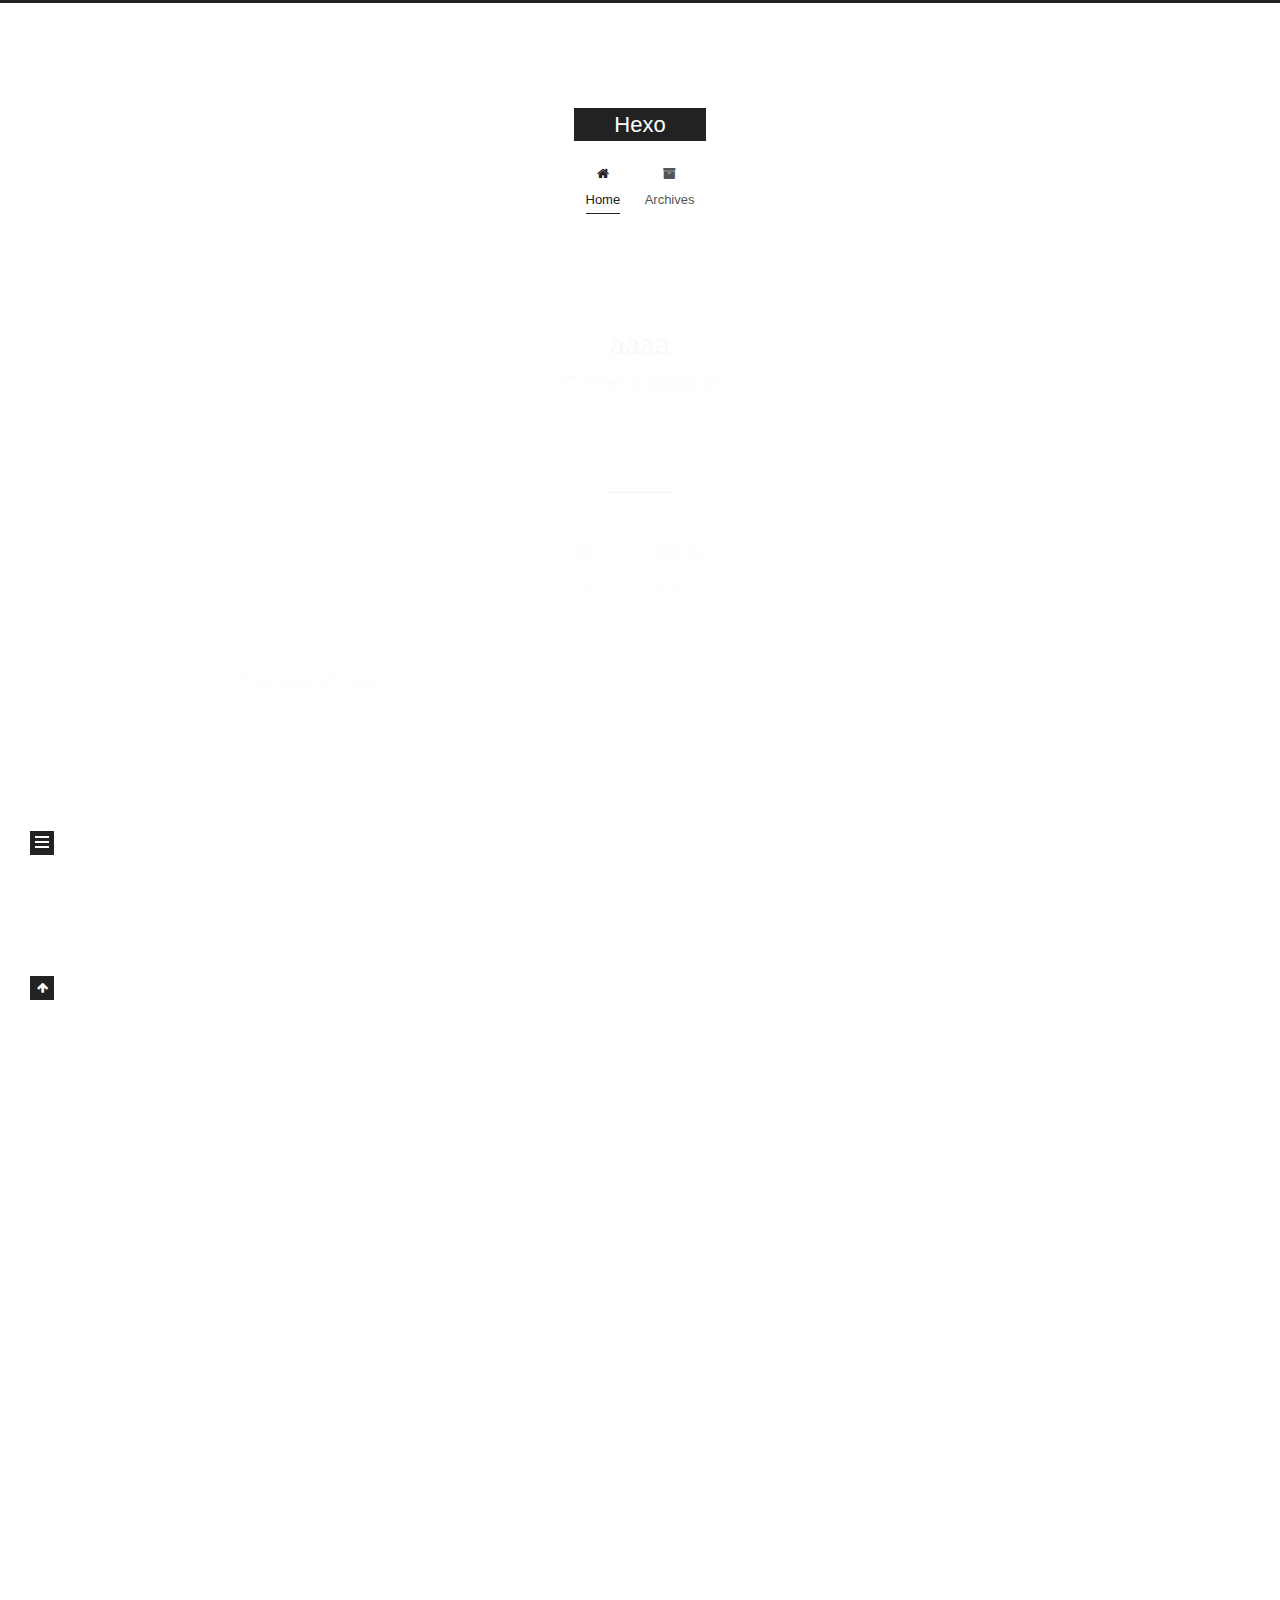
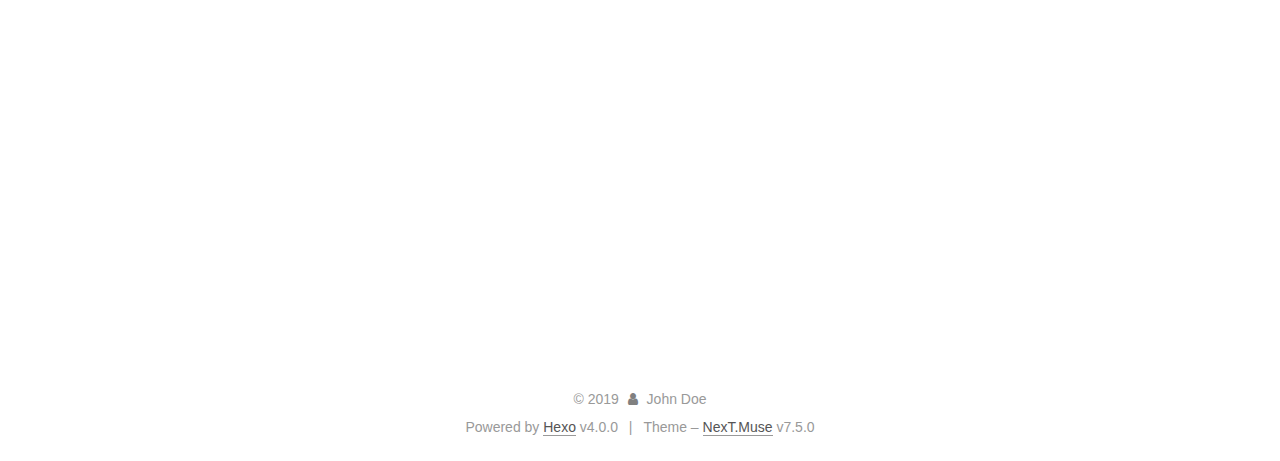
<file: index.html>
<!DOCTYPE html>
<html lang="zn-Hans">
<head>
  <meta charset="UTF-8">
<meta name="viewport" content="width=device-width, initial-scale=1, maximum-scale=2">
<meta name="theme-color" content="#222">
<meta name="generator" content="Hexo 4.0.0">
  <link rel="apple-touch-icon" sizes="180x180" href="/images/apple-touch-icon-next.png">
  <link rel="icon" type="image/png" sizes="32x32" href="/images/favicon-32x32-next.png">
  <link rel="icon" type="image/png" sizes="16x16" href="/images/favicon-16x16-next.png">
  <link rel="mask-icon" href="/images/logo.svg" color="#222">
  <link rel="alternate" href="/atom.xml" title="Hexo" type="application/atom+xml">

<link rel="stylesheet" href="/css/main.css">


<link rel="stylesheet" href="/lib/font-awesome/css/font-awesome.min.css">


<script id="hexo-configurations">
  var NexT = window.NexT || {};
  var CONFIG = {
    root: '/',
    scheme: 'Muse',
    version: '7.5.0',
    exturl: false,
    sidebar: {"position":"left","display":"post","offset":12,"onmobile":false},
    copycode: {"enable":false,"show_result":false,"style":null},
    back2top: {"enable":true,"sidebar":false,"scrollpercent":false},
    bookmark: {"enable":false,"color":"#222","save":"auto"},
    fancybox: false,
    mediumzoom: false,
    lazyload: false,
    pangu: false,
    algolia: {
      appID: '',
      apiKey: '',
      indexName: '',
      hits: {"per_page":10},
      labels: {"input_placeholder":"Search for Posts","hits_empty":"We didn't find any results for the search: ${query}","hits_stats":"${hits} results found in ${time} ms"}
    },
    localsearch: {"enable":false,"trigger":"auto","top_n_per_article":1,"unescape":false,"preload":false},
    path: '',
    motion: {"enable":true,"async":false,"transition":{"post_block":"fadeIn","post_header":"slideDownIn","post_body":"slideDownIn","coll_header":"slideLeftIn","sidebar":"slideUpIn"}},
    translation: {
      copy_button: 'Copy',
      copy_success: 'Copied',
      copy_failure: 'Copy failed'
    },
    sidebarPadding: 40
  };
</script>

  <meta property="og:type" content="website">
<meta property="og:title" content="Hexo">
<meta property="og:url" content="http:&#x2F;&#x2F;yoursite.com&#x2F;index.html">
<meta property="og:site_name" content="Hexo">
<meta property="og:locale" content="zn-Hans">
<meta name="twitter:card" content="summary">

<link rel="canonical" href="http://yoursite.com/">


<script id="page-configurations">
  // https://hexo.io/docs/variables.html
  CONFIG.page = {
    sidebar: "",
    isHome: true,
    isPost: false,
    isPage: false,
    isArchive: false
  };
</script>

  <title>Hexo</title>
  






  <noscript>
  <style>
  .use-motion .brand,
  .use-motion .menu-item,
  .sidebar-inner,
  .use-motion .post-block,
  .use-motion .pagination,
  .use-motion .comments,
  .use-motion .post-header,
  .use-motion .post-body,
  .use-motion .collection-header { opacity: initial; }

  .use-motion .site-title,
  .use-motion .site-subtitle {
    opacity: initial;
    top: initial;
  }

  .use-motion .logo-line-before i { left: initial; }
  .use-motion .logo-line-after i { right: initial; }
  </style>
</noscript>

</head>

<body itemscope itemtype="http://schema.org/WebPage">
  <div class="container use-motion">
    <div class="headband"></div>

    <header class="header" itemscope itemtype="http://schema.org/WPHeader">
      <div class="header-inner"><div class="site-brand-container">
  <div class="site-meta">

    <div>
      <a href="/" class="brand" rel="start">
        <span class="logo-line-before"><i></i></span>
        <span class="site-title">Hexo</span>
        <span class="logo-line-after"><i></i></span>
      </a>
    </div>
  </div>

  <div class="site-nav-toggle">
    <div class="toggle" aria-label="Toggle navigation bar">
      <span class="toggle-line toggle-line-first"></span>
      <span class="toggle-line toggle-line-middle"></span>
      <span class="toggle-line toggle-line-last"></span>
    </div>
  </div>
</div>


<nav class="site-nav">
  
  <ul id="menu" class="menu">
        <li class="menu-item menu-item-home">

    <a href="/" rel="section"><i class="fa fa-fw fa-home"></i>Home</a>

  </li>
        <li class="menu-item menu-item-archives">

    <a href="/archives/" rel="section"><i class="fa fa-fw fa-archive"></i>Archives</a>

  </li>
  </ul>

</nav>
</div>
    </header>

    
  <div class="back-to-top">
    <i class="fa fa-arrow-up"></i>
    <span>0%</span>
  </div>


    <main class="main">
      <div class="main-inner">
        <div class="content-wrap">
          

          <div class="content">
            

  <div class="posts-expand">
        
  
  
  <article itemscope itemtype="http://schema.org/Article" class="post-block home" lang="zn-Hans">
    <link itemprop="mainEntityOfPage" href="http://yoursite.com/2019/11/13/aaaa/">

    <span hidden itemprop="author" itemscope itemtype="http://schema.org/Person">
      <meta itemprop="image" content="/images/avatar.gif">
      <meta itemprop="name" content="John Doe">
      <meta itemprop="description" content="">
    </span>

    <span hidden itemprop="publisher" itemscope itemtype="http://schema.org/Organization">
      <meta itemprop="name" content="Hexo">
    </span>
      <header class="post-header">
        <h1 class="post-title" itemprop="name headline">
          
            <a href="/2019/11/13/aaaa/" class="post-title-link" itemprop="url">aaaa</a>
        </h1>

        <div class="post-meta">
            <span class="post-meta-item">
              <span class="post-meta-item-icon">
                <i class="fa fa-calendar-o"></i>
              </span>
              <span class="post-meta-item-text">Posted on</span>

              <time title="Created: 2019-11-13 08:27:41" itemprop="dateCreated datePublished" datetime="2019-11-13T08:27:41+08:00">2019-11-13</time>
            </span>

          

        </div>
      </header>

    
    
    
    <div class="post-body" itemprop="articleBody">

      
          
      
    </div>

    
    
    
      <footer class="post-footer">
        <div class="post-eof"></div>
      </footer>
  </article>
  
  
  

        
  
  
  <article itemscope itemtype="http://schema.org/Article" class="post-block home" lang="zn-Hans">
    <link itemprop="mainEntityOfPage" href="http://yoursite.com/2019/11/13/%E7%AC%AC%E4%B8%80%E4%B8%AA%E5%8D%9A%E5%AE%A2/">

    <span hidden itemprop="author" itemscope itemtype="http://schema.org/Person">
      <meta itemprop="image" content="/images/avatar.gif">
      <meta itemprop="name" content="John Doe">
      <meta itemprop="description" content="">
    </span>

    <span hidden itemprop="publisher" itemscope itemtype="http://schema.org/Organization">
      <meta itemprop="name" content="Hexo">
    </span>
      <header class="post-header">
        <h1 class="post-title" itemprop="name headline">
          
            <a href="/2019/11/13/%E7%AC%AC%E4%B8%80%E4%B8%AA%E5%8D%9A%E5%AE%A2/" class="post-title-link" itemprop="url">第一个博客</a>
        </h1>

        <div class="post-meta">
            <span class="post-meta-item">
              <span class="post-meta-item-icon">
                <i class="fa fa-calendar-o"></i>
              </span>
              <span class="post-meta-item-text">Posted on</span>
              

              <time title="Created: 2019-11-13 08:06:49 / Modified: 08:11:46" itemprop="dateCreated datePublished" datetime="2019-11-13T08:06:49+08:00">2019-11-13</time>
            </span>

          

        </div>
      </header>

    
    
    
    <div class="post-body" itemprop="articleBody">

      
          <p>ffhanlsaphjlfmoaljfn </p>

      
    </div>

    
    
    
      <footer class="post-footer">
        <div class="post-eof"></div>
      </footer>
  </article>
  
  
  

        
  
  
  <article itemscope itemtype="http://schema.org/Article" class="post-block home" lang="zn-Hans">
    <link itemprop="mainEntityOfPage" href="http://yoursite.com/2019/11/12/hello-world/">

    <span hidden itemprop="author" itemscope itemtype="http://schema.org/Person">
      <meta itemprop="image" content="/images/avatar.gif">
      <meta itemprop="name" content="John Doe">
      <meta itemprop="description" content="">
    </span>

    <span hidden itemprop="publisher" itemscope itemtype="http://schema.org/Organization">
      <meta itemprop="name" content="Hexo">
    </span>
      <header class="post-header">
        <h1 class="post-title" itemprop="name headline">
          
            <a href="/2019/11/12/hello-world/" class="post-title-link" itemprop="url">Hello World</a>
        </h1>

        <div class="post-meta">
            <span class="post-meta-item">
              <span class="post-meta-item-icon">
                <i class="fa fa-calendar-o"></i>
              </span>
              <span class="post-meta-item-text">Posted on</span>

              <time title="Created: 2019-11-12 22:57:10" itemprop="dateCreated datePublished" datetime="2019-11-12T22:57:10+08:00">2019-11-12</time>
            </span>

          

        </div>
      </header>

    
    
    
    <div class="post-body" itemprop="articleBody">

      
          <p>Welcome to <a href="https://hexo.io/" target="_blank" rel="noopener">Hexo</a>! This is your very first post. Check <a href="https://hexo.io/docs/" target="_blank" rel="noopener">documentation</a> for more info. If you get any problems when using Hexo, you can find the answer in <a href="https://hexo.io/docs/troubleshooting.html" target="_blank" rel="noopener">troubleshooting</a> or you can ask me on <a href="https://github.com/hexojs/hexo/issues" target="_blank" rel="noopener">GitHub</a>.</p>
<h2 id="Quick-Start"><a href="#Quick-Start" class="headerlink" title="Quick Start"></a>Quick Start</h2><h3 id="Create-a-new-post"><a href="#Create-a-new-post" class="headerlink" title="Create a new post"></a>Create a new post</h3><figure class="highlight bash"><table><tr><td class="gutter"><pre><span class="line">1</span><br></pre></td><td class="code"><pre><span class="line">$ hexo new <span class="string">"My New Post"</span></span><br></pre></td></tr></table></figure>

<p>More info: <a href="https://hexo.io/docs/writing.html" target="_blank" rel="noopener">Writing</a></p>
<h3 id="Run-server"><a href="#Run-server" class="headerlink" title="Run server"></a>Run server</h3><figure class="highlight bash"><table><tr><td class="gutter"><pre><span class="line">1</span><br></pre></td><td class="code"><pre><span class="line">$ hexo server</span><br></pre></td></tr></table></figure>

<p>More info: <a href="https://hexo.io/docs/server.html" target="_blank" rel="noopener">Server</a></p>
<h3 id="Generate-static-files"><a href="#Generate-static-files" class="headerlink" title="Generate static files"></a>Generate static files</h3><figure class="highlight bash"><table><tr><td class="gutter"><pre><span class="line">1</span><br></pre></td><td class="code"><pre><span class="line">$ hexo generate</span><br></pre></td></tr></table></figure>

<p>More info: <a href="https://hexo.io/docs/generating.html" target="_blank" rel="noopener">Generating</a></p>
<h3 id="Deploy-to-remote-sites"><a href="#Deploy-to-remote-sites" class="headerlink" title="Deploy to remote sites"></a>Deploy to remote sites</h3><figure class="highlight bash"><table><tr><td class="gutter"><pre><span class="line">1</span><br></pre></td><td class="code"><pre><span class="line">$ hexo deploy</span><br></pre></td></tr></table></figure>

<p>More info: <a href="https://hexo.io/docs/one-command-deployment.html" target="_blank" rel="noopener">Deployment</a></p>

      
    </div>

    
    
    
      <footer class="post-footer">
        <div class="post-eof"></div>
      </footer>
  </article>
  
  
  

  </div>

  



          </div>
          

        </div>
          
  
  <div class="toggle sidebar-toggle">
    <span class="toggle-line toggle-line-first"></span>
    <span class="toggle-line toggle-line-middle"></span>
    <span class="toggle-line toggle-line-last"></span>
  </div>

  <aside class="sidebar">
    <div class="sidebar-inner">

      <ul class="sidebar-nav motion-element">
        <li class="sidebar-nav-toc">
          Table of Contents
        </li>
        <li class="sidebar-nav-overview">
          Overview
        </li>
      </ul>

      <!--noindex-->
      <div class="post-toc-wrap sidebar-panel">
      </div>
      <!--/noindex-->

      <div class="site-overview-wrap sidebar-panel">
        <div class="site-author motion-element" itemprop="author" itemscope itemtype="http://schema.org/Person">
  <p class="site-author-name" itemprop="name">John Doe</p>
  <div class="site-description" itemprop="description"></div>
</div>
<div class="site-state-wrap motion-element">
  <nav class="site-state">
      <div class="site-state-item site-state-posts">
          <a href="/archives/">
        
          <span class="site-state-item-count">3</span>
          <span class="site-state-item-name">posts</span>
        </a>
      </div>
      <div class="site-state-item site-state-tags">
        <span class="site-state-item-count">1</span>
        <span class="site-state-item-name">tags</span>
      </div>
  </nav>
</div>
  <div class="feed-link motion-element">
    <a href="/atom.xml" rel="alternate">
      <i class="fa fa-rss"></i>RSS
    </a>
  </div>



      </div>

    </div>
  </aside>
  <div id="sidebar-dimmer"></div>


      </div>
    </main>

    <footer class="footer">
      <div class="footer-inner">
        

<div class="copyright">
  
  &copy; 
  <span itemprop="copyrightYear">2019</span>
  <span class="with-love">
    <i class="fa fa-user"></i>
  </span>
  <span class="author" itemprop="copyrightHolder">John Doe</span>
</div>
  <div class="powered-by">Powered by <a href="https://hexo.io/" class="theme-link" rel="noopener" target="_blank">Hexo</a> v4.0.0
  </div>
  <span class="post-meta-divider">|</span>
  <div class="theme-info">Theme – <a href="https://muse.theme-next.org/" class="theme-link" rel="noopener" target="_blank">NexT.Muse</a> v7.5.0
  </div>

        












        
      </div>
    </footer>
  </div>

  
  <script src="/lib/anime.min.js"></script>
  <script src="/lib/velocity/velocity.min.js"></script>
  <script src="/lib/velocity/velocity.ui.min.js"></script>
<script src="/js/utils.js"></script><script src="/js/motion.js"></script>
<script src="/js/schemes/muse.js"></script>
<script src="/js/next-boot.js"></script>



  
















  

  

</body>
</html>
</file>
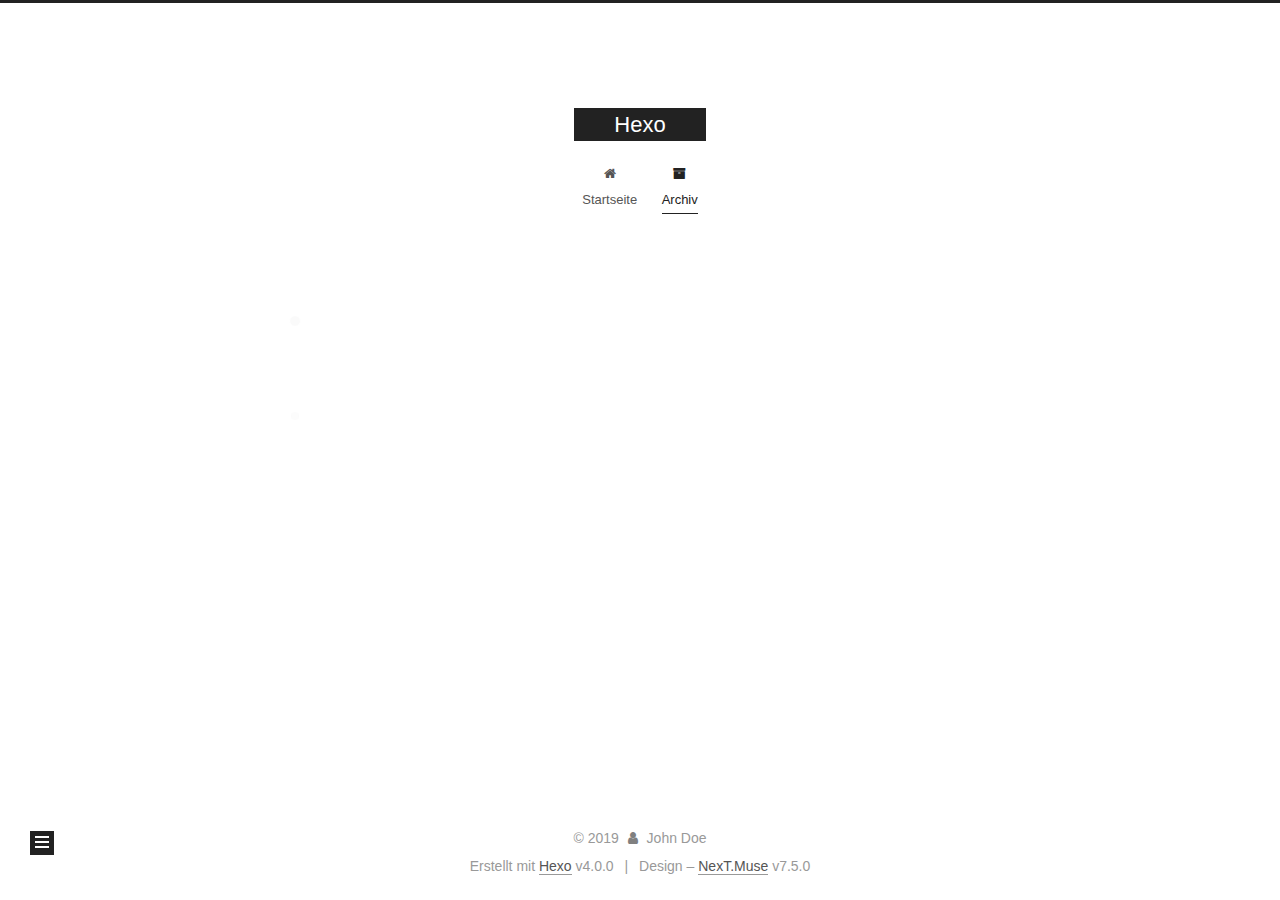
<file: archives/index.html>
<!DOCTYPE html>
<html lang="zn-Hans">
<head>
  <meta charset="UTF-8">
<meta name="viewport" content="width=device-width, initial-scale=1, maximum-scale=2">
<meta name="theme-color" content="#222">
<meta name="generator" content="Hexo 4.0.0">
  <link rel="apple-touch-icon" sizes="180x180" href="/images/apple-touch-icon-next.png">
  <link rel="icon" type="image/png" sizes="32x32" href="/images/favicon-32x32-next.png">
  <link rel="icon" type="image/png" sizes="16x16" href="/images/favicon-16x16-next.png">
  <link rel="mask-icon" href="/images/logo.svg" color="#222">
  <link rel="alternate" href="/atom.xml" title="Hexo" type="application/atom+xml">

<link rel="stylesheet" href="/css/main.css">


<link rel="stylesheet" href="/lib/font-awesome/css/font-awesome.min.css">


<script id="hexo-configurations">
  var NexT = window.NexT || {};
  var CONFIG = {
    root: '/',
    scheme: 'Muse',
    version: '7.5.0',
    exturl: false,
    sidebar: {"position":"left","display":"post","offset":12,"onmobile":false},
    copycode: {"enable":false,"show_result":false,"style":null},
    back2top: {"enable":true,"sidebar":false,"scrollpercent":false},
    bookmark: {"enable":false,"color":"#222","save":"auto"},
    fancybox: false,
    mediumzoom: false,
    lazyload: false,
    pangu: false,
    algolia: {
      appID: '',
      apiKey: '',
      indexName: '',
      hits: {"per_page":10},
      labels: {"input_placeholder":"Search for Posts","hits_empty":"We didn't find any results for the search: ${query}","hits_stats":"${hits} results found in ${time} ms"}
    },
    localsearch: {"enable":false,"trigger":"auto","top_n_per_article":1,"unescape":false,"preload":false},
    path: '',
    motion: {"enable":true,"async":false,"transition":{"post_block":"fadeIn","post_header":"slideDownIn","post_body":"slideDownIn","coll_header":"slideLeftIn","sidebar":"slideUpIn"}},
    translation: {
      copy_button: 'Kopieren',
      copy_success: 'Kopiert',
      copy_failure: 'Kopieren fehlgeschlagen'
    },
    sidebarPadding: 40
  };
</script>

  <meta property="og:type" content="website">
<meta property="og:title" content="Hexo">
<meta property="og:url" content="http:&#x2F;&#x2F;yoursite.com&#x2F;archives&#x2F;index.html">
<meta property="og:site_name" content="Hexo">
<meta property="og:locale" content="zn-Hans">
<meta name="twitter:card" content="summary">

<link rel="canonical" href="http://yoursite.com/archives/">


<script id="page-configurations">
  // https://hexo.io/docs/variables.html
  CONFIG.page = {
    sidebar: "",
    isHome: false,
    isPost: false,
    isPage: false,
    isArchive: true
  };
</script>

  <title>Archiv | Hexo</title>
  






  <noscript>
  <style>
  .use-motion .brand,
  .use-motion .menu-item,
  .sidebar-inner,
  .use-motion .post-block,
  .use-motion .pagination,
  .use-motion .comments,
  .use-motion .post-header,
  .use-motion .post-body,
  .use-motion .collection-header { opacity: initial; }

  .use-motion .site-title,
  .use-motion .site-subtitle {
    opacity: initial;
    top: initial;
  }

  .use-motion .logo-line-before i { left: initial; }
  .use-motion .logo-line-after i { right: initial; }
  </style>
</noscript>

</head>

<body itemscope itemtype="http://schema.org/WebPage">
  <div class="container use-motion">
    <div class="headband"></div>

    <header class="header" itemscope itemtype="http://schema.org/WPHeader">
      <div class="header-inner"><div class="site-brand-container">
  <div class="site-meta">

    <div>
      <a href="/" class="brand" rel="start">
        <span class="logo-line-before"><i></i></span>
        <span class="site-title">Hexo</span>
        <span class="logo-line-after"><i></i></span>
      </a>
    </div>
  </div>

  <div class="site-nav-toggle">
    <div class="toggle" aria-label="Navigationsleiste an/ausschalten">
      <span class="toggle-line toggle-line-first"></span>
      <span class="toggle-line toggle-line-middle"></span>
      <span class="toggle-line toggle-line-last"></span>
    </div>
  </div>
</div>


<nav class="site-nav">
  
  <ul id="menu" class="menu">
        <li class="menu-item menu-item-home">

    <a href="/" rel="section"><i class="fa fa-fw fa-home"></i>Startseite</a>

  </li>
        <li class="menu-item menu-item-archives">

    <a href="/archives/" rel="section"><i class="fa fa-fw fa-archive"></i>Archiv</a>

  </li>
  </ul>

</nav>
</div>
    </header>

    
  <div class="back-to-top">
    <i class="fa fa-arrow-up"></i>
    <span>0%</span>
  </div>


    <main class="main">
      <div class="main-inner">
        <div class="content-wrap">
          

          <div class="content">
            

  
  
  
  <div class="post-block">
    <div class="posts-collapse">
      <div class="collection-title">
        <span class="collection-header">Öhm..! Insgesamt 2 Artikel. Bleib dran.</span>
      </div>

      
    <div class="collection-year">
      <h1 class="collection-header">2019</h1>
    </div>

  <article itemscope itemtype="http://schema.org/Article">
    <header class="post-header">

      <div class="post-meta">
        <time itemprop="dateCreated"
              datetime="2019-11-13T09:14:07+08:00"
              content="2019-11-13">
          11-13
        </time>
      </div>

      <h2 class="post-title">
          <a class="post-title-link" href="/2019/11/13/ListView/" itemprop="url">
            <span itemprop="name">ListView</span>
          </a>
      </h2>

    </header>
  </article>

  <article itemscope itemtype="http://schema.org/Article">
    <header class="post-header">

      <div class="post-meta">
        <time itemprop="dateCreated"
              datetime="2019-11-12T22:57:10+08:00"
              content="2019-11-12">
          11-12
        </time>
      </div>

      <h2 class="post-title">
          <a class="post-title-link" href="/2019/11/12/hello-world/" itemprop="url">
            <span itemprop="name">Hello World</span>
          </a>
      </h2>

    </header>
  </article>


    </div>
  </div>
  
  
  

  



          </div>
          

        </div>
          
  
  <div class="toggle sidebar-toggle">
    <span class="toggle-line toggle-line-first"></span>
    <span class="toggle-line toggle-line-middle"></span>
    <span class="toggle-line toggle-line-last"></span>
  </div>

  <aside class="sidebar">
    <div class="sidebar-inner">

      <ul class="sidebar-nav motion-element">
        <li class="sidebar-nav-toc">
          Inhaltsverzeichnis
        </li>
        <li class="sidebar-nav-overview">
          Übersicht
        </li>
      </ul>

      <!--noindex-->
      <div class="post-toc-wrap sidebar-panel">
      </div>
      <!--/noindex-->

      <div class="site-overview-wrap sidebar-panel">
        <div class="site-author motion-element" itemprop="author" itemscope itemtype="http://schema.org/Person">
  <p class="site-author-name" itemprop="name">John Doe</p>
  <div class="site-description" itemprop="description"></div>
</div>
<div class="site-state-wrap motion-element">
  <nav class="site-state">
      <div class="site-state-item site-state-posts">
          <a href="/archives/">
        
          <span class="site-state-item-count">2</span>
          <span class="site-state-item-name">Artikel</span>
        </a>
      </div>
      <div class="site-state-item site-state-tags">
        <span class="site-state-item-count">1</span>
        <span class="site-state-item-name">schlagwörter</span>
      </div>
  </nav>
</div>
  <div class="feed-link motion-element">
    <a href="/atom.xml" rel="alternate">
      <i class="fa fa-rss"></i>RSS
    </a>
  </div>



      </div>

    </div>
  </aside>
  <div id="sidebar-dimmer"></div>


      </div>
    </main>

    <footer class="footer">
      <div class="footer-inner">
        

<div class="copyright">
  
  &copy; 
  <span itemprop="copyrightYear">2019</span>
  <span class="with-love">
    <i class="fa fa-user"></i>
  </span>
  <span class="author" itemprop="copyrightHolder">John Doe</span>
</div>
  <div class="powered-by">Erstellt mit  <a href="https://hexo.io/" class="theme-link" rel="noopener" target="_blank">Hexo</a> v4.0.0
  </div>
  <span class="post-meta-divider">|</span>
  <div class="theme-info">Design – <a href="https://muse.theme-next.org/" class="theme-link" rel="noopener" target="_blank">NexT.Muse</a> v7.5.0
  </div>

        












        
      </div>
    </footer>
  </div>

  
  <script src="/lib/anime.min.js"></script>
  <script src="/lib/velocity/velocity.min.js"></script>
  <script src="/lib/velocity/velocity.ui.min.js"></script>
<script src="/js/utils.js"></script><script src="/js/motion.js"></script>
<script src="/js/schemes/muse.js"></script>
<script src="/js/next-boot.js"></script>



  
















  

  

</body>
</html>
</file>
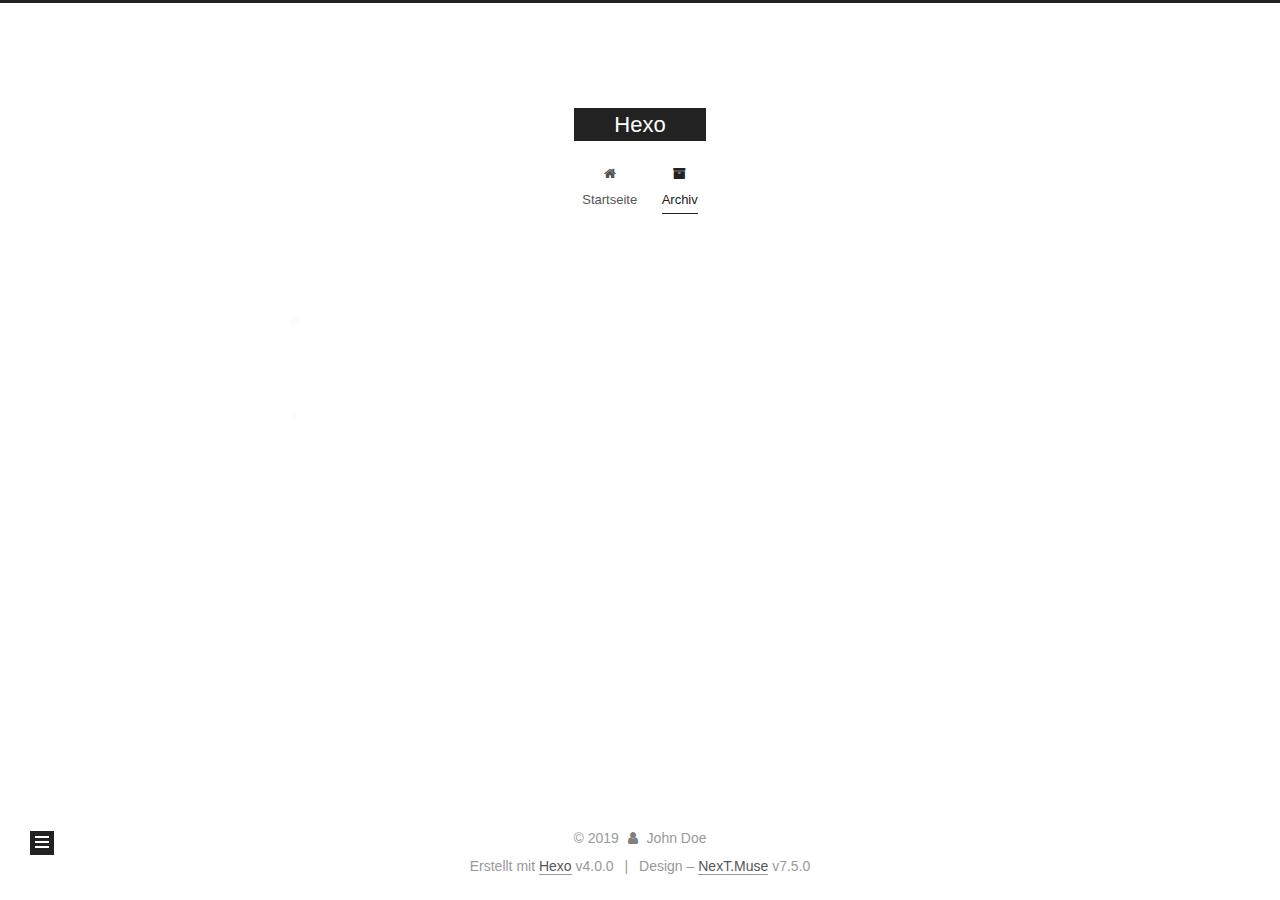
<file: archives/2019/index.html>
<!DOCTYPE html>
<html lang="zn-Hans">
<head>
  <meta charset="UTF-8">
<meta name="viewport" content="width=device-width, initial-scale=1, maximum-scale=2">
<meta name="theme-color" content="#222">
<meta name="generator" content="Hexo 4.0.0">
  <link rel="apple-touch-icon" sizes="180x180" href="/images/apple-touch-icon-next.png">
  <link rel="icon" type="image/png" sizes="32x32" href="/images/favicon-32x32-next.png">
  <link rel="icon" type="image/png" sizes="16x16" href="/images/favicon-16x16-next.png">
  <link rel="mask-icon" href="/images/logo.svg" color="#222">
  <link rel="alternate" href="/atom.xml" title="Hexo" type="application/atom+xml">

<link rel="stylesheet" href="/css/main.css">


<link rel="stylesheet" href="/lib/font-awesome/css/font-awesome.min.css">


<script id="hexo-configurations">
  var NexT = window.NexT || {};
  var CONFIG = {
    root: '/',
    scheme: 'Muse',
    version: '7.5.0',
    exturl: false,
    sidebar: {"position":"left","display":"post","offset":12,"onmobile":false},
    copycode: {"enable":false,"show_result":false,"style":null},
    back2top: {"enable":true,"sidebar":false,"scrollpercent":false},
    bookmark: {"enable":false,"color":"#222","save":"auto"},
    fancybox: false,
    mediumzoom: false,
    lazyload: false,
    pangu: false,
    algolia: {
      appID: '',
      apiKey: '',
      indexName: '',
      hits: {"per_page":10},
      labels: {"input_placeholder":"Search for Posts","hits_empty":"We didn't find any results for the search: ${query}","hits_stats":"${hits} results found in ${time} ms"}
    },
    localsearch: {"enable":false,"trigger":"auto","top_n_per_article":1,"unescape":false,"preload":false},
    path: '',
    motion: {"enable":true,"async":false,"transition":{"post_block":"fadeIn","post_header":"slideDownIn","post_body":"slideDownIn","coll_header":"slideLeftIn","sidebar":"slideUpIn"}},
    translation: {
      copy_button: 'Kopieren',
      copy_success: 'Kopiert',
      copy_failure: 'Kopieren fehlgeschlagen'
    },
    sidebarPadding: 40
  };
</script>

  <meta property="og:type" content="website">
<meta property="og:title" content="Hexo">
<meta property="og:url" content="http:&#x2F;&#x2F;yoursite.com&#x2F;archives&#x2F;2019&#x2F;index.html">
<meta property="og:site_name" content="Hexo">
<meta property="og:locale" content="zn-Hans">
<meta name="twitter:card" content="summary">

<link rel="canonical" href="http://yoursite.com/archives/2019/">


<script id="page-configurations">
  // https://hexo.io/docs/variables.html
  CONFIG.page = {
    sidebar: "",
    isHome: false,
    isPost: false,
    isPage: false,
    isArchive: true
  };
</script>

  <title>Archiv | Hexo</title>
  






  <noscript>
  <style>
  .use-motion .brand,
  .use-motion .menu-item,
  .sidebar-inner,
  .use-motion .post-block,
  .use-motion .pagination,
  .use-motion .comments,
  .use-motion .post-header,
  .use-motion .post-body,
  .use-motion .collection-header { opacity: initial; }

  .use-motion .site-title,
  .use-motion .site-subtitle {
    opacity: initial;
    top: initial;
  }

  .use-motion .logo-line-before i { left: initial; }
  .use-motion .logo-line-after i { right: initial; }
  </style>
</noscript>

</head>

<body itemscope itemtype="http://schema.org/WebPage">
  <div class="container use-motion">
    <div class="headband"></div>

    <header class="header" itemscope itemtype="http://schema.org/WPHeader">
      <div class="header-inner"><div class="site-brand-container">
  <div class="site-meta">

    <div>
      <a href="/" class="brand" rel="start">
        <span class="logo-line-before"><i></i></span>
        <span class="site-title">Hexo</span>
        <span class="logo-line-after"><i></i></span>
      </a>
    </div>
  </div>

  <div class="site-nav-toggle">
    <div class="toggle" aria-label="Navigationsleiste an/ausschalten">
      <span class="toggle-line toggle-line-first"></span>
      <span class="toggle-line toggle-line-middle"></span>
      <span class="toggle-line toggle-line-last"></span>
    </div>
  </div>
</div>


<nav class="site-nav">
  
  <ul id="menu" class="menu">
        <li class="menu-item menu-item-home">

    <a href="/" rel="section"><i class="fa fa-fw fa-home"></i>Startseite</a>

  </li>
        <li class="menu-item menu-item-archives">

    <a href="/archives/" rel="section"><i class="fa fa-fw fa-archive"></i>Archiv</a>

  </li>
  </ul>

</nav>
</div>
    </header>

    
  <div class="back-to-top">
    <i class="fa fa-arrow-up"></i>
    <span>0%</span>
  </div>


    <main class="main">
      <div class="main-inner">
        <div class="content-wrap">
          

          <div class="content">
            

  
  
  
  <div class="post-block">
    <div class="posts-collapse">
      <div class="collection-title">
        <span class="collection-header">Öhm..! Insgesamt 2 Artikel. Bleib dran.</span>
      </div>

      
    <div class="collection-year">
      <h1 class="collection-header">2019</h1>
    </div>

  <article itemscope itemtype="http://schema.org/Article">
    <header class="post-header">

      <div class="post-meta">
        <time itemprop="dateCreated"
              datetime="2019-11-13T09:14:07+08:00"
              content="2019-11-13">
          11-13
        </time>
      </div>

      <h2 class="post-title">
          <a class="post-title-link" href="/2019/11/13/ListView/" itemprop="url">
            <span itemprop="name">ListView</span>
          </a>
      </h2>

    </header>
  </article>

  <article itemscope itemtype="http://schema.org/Article">
    <header class="post-header">

      <div class="post-meta">
        <time itemprop="dateCreated"
              datetime="2019-11-12T22:57:10+08:00"
              content="2019-11-12">
          11-12
        </time>
      </div>

      <h2 class="post-title">
          <a class="post-title-link" href="/2019/11/12/hello-world/" itemprop="url">
            <span itemprop="name">Hello World</span>
          </a>
      </h2>

    </header>
  </article>


    </div>
  </div>
  
  
  

  



          </div>
          

        </div>
          
  
  <div class="toggle sidebar-toggle">
    <span class="toggle-line toggle-line-first"></span>
    <span class="toggle-line toggle-line-middle"></span>
    <span class="toggle-line toggle-line-last"></span>
  </div>

  <aside class="sidebar">
    <div class="sidebar-inner">

      <ul class="sidebar-nav motion-element">
        <li class="sidebar-nav-toc">
          Inhaltsverzeichnis
        </li>
        <li class="sidebar-nav-overview">
          Übersicht
        </li>
      </ul>

      <!--noindex-->
      <div class="post-toc-wrap sidebar-panel">
      </div>
      <!--/noindex-->

      <div class="site-overview-wrap sidebar-panel">
        <div class="site-author motion-element" itemprop="author" itemscope itemtype="http://schema.org/Person">
  <p class="site-author-name" itemprop="name">John Doe</p>
  <div class="site-description" itemprop="description"></div>
</div>
<div class="site-state-wrap motion-element">
  <nav class="site-state">
      <div class="site-state-item site-state-posts">
          <a href="/archives/">
        
          <span class="site-state-item-count">2</span>
          <span class="site-state-item-name">Artikel</span>
        </a>
      </div>
      <div class="site-state-item site-state-tags">
        <span class="site-state-item-count">1</span>
        <span class="site-state-item-name">schlagwörter</span>
      </div>
  </nav>
</div>
  <div class="feed-link motion-element">
    <a href="/atom.xml" rel="alternate">
      <i class="fa fa-rss"></i>RSS
    </a>
  </div>



      </div>

    </div>
  </aside>
  <div id="sidebar-dimmer"></div>


      </div>
    </main>

    <footer class="footer">
      <div class="footer-inner">
        

<div class="copyright">
  
  &copy; 
  <span itemprop="copyrightYear">2019</span>
  <span class="with-love">
    <i class="fa fa-user"></i>
  </span>
  <span class="author" itemprop="copyrightHolder">John Doe</span>
</div>
  <div class="powered-by">Erstellt mit  <a href="https://hexo.io/" class="theme-link" rel="noopener" target="_blank">Hexo</a> v4.0.0
  </div>
  <span class="post-meta-divider">|</span>
  <div class="theme-info">Design – <a href="https://muse.theme-next.org/" class="theme-link" rel="noopener" target="_blank">NexT.Muse</a> v7.5.0
  </div>

        












        
      </div>
    </footer>
  </div>

  
  <script src="/lib/anime.min.js"></script>
  <script src="/lib/velocity/velocity.min.js"></script>
  <script src="/lib/velocity/velocity.ui.min.js"></script>
<script src="/js/utils.js"></script><script src="/js/motion.js"></script>
<script src="/js/schemes/muse.js"></script>
<script src="/js/next-boot.js"></script>



  
















  

  

</body>
</html>
</file>
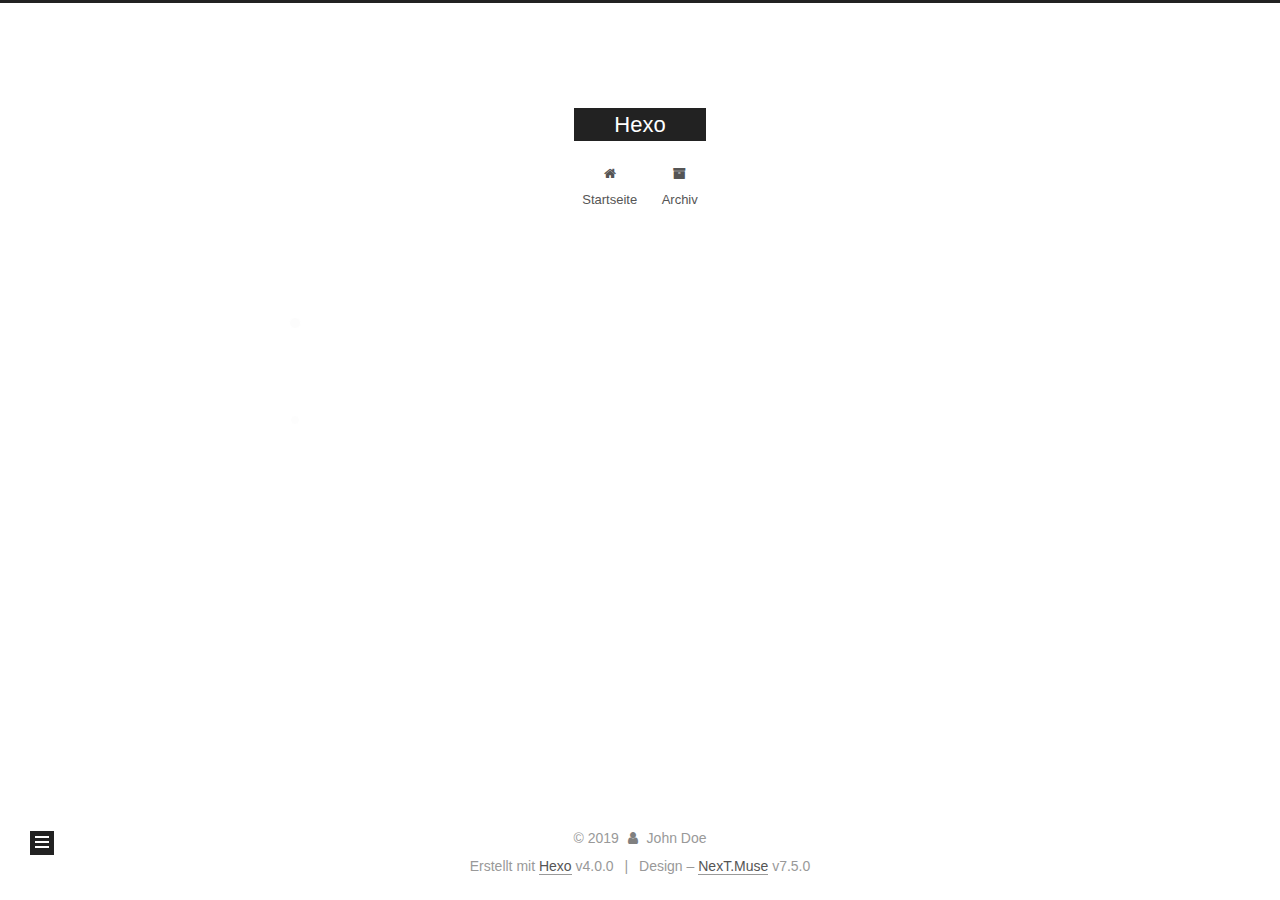
<file: tags/ListView/index.html>
<!DOCTYPE html>
<html lang="zn-Hans">
<head>
  <meta charset="UTF-8">
<meta name="viewport" content="width=device-width, initial-scale=1, maximum-scale=2">
<meta name="theme-color" content="#222">
<meta name="generator" content="Hexo 4.0.0">
  <link rel="apple-touch-icon" sizes="180x180" href="/images/apple-touch-icon-next.png">
  <link rel="icon" type="image/png" sizes="32x32" href="/images/favicon-32x32-next.png">
  <link rel="icon" type="image/png" sizes="16x16" href="/images/favicon-16x16-next.png">
  <link rel="mask-icon" href="/images/logo.svg" color="#222">
  <link rel="alternate" href="/atom.xml" title="Hexo" type="application/atom+xml">

<link rel="stylesheet" href="/css/main.css">


<link rel="stylesheet" href="/lib/font-awesome/css/font-awesome.min.css">


<script id="hexo-configurations">
  var NexT = window.NexT || {};
  var CONFIG = {
    root: '/',
    scheme: 'Muse',
    version: '7.5.0',
    exturl: false,
    sidebar: {"position":"left","display":"post","offset":12,"onmobile":false},
    copycode: {"enable":false,"show_result":false,"style":null},
    back2top: {"enable":true,"sidebar":false,"scrollpercent":false},
    bookmark: {"enable":false,"color":"#222","save":"auto"},
    fancybox: false,
    mediumzoom: false,
    lazyload: false,
    pangu: false,
    algolia: {
      appID: '',
      apiKey: '',
      indexName: '',
      hits: {"per_page":10},
      labels: {"input_placeholder":"Search for Posts","hits_empty":"We didn't find any results for the search: ${query}","hits_stats":"${hits} results found in ${time} ms"}
    },
    localsearch: {"enable":false,"trigger":"auto","top_n_per_article":1,"unescape":false,"preload":false},
    path: '',
    motion: {"enable":true,"async":false,"transition":{"post_block":"fadeIn","post_header":"slideDownIn","post_body":"slideDownIn","coll_header":"slideLeftIn","sidebar":"slideUpIn"}},
    translation: {
      copy_button: 'Kopieren',
      copy_success: 'Kopiert',
      copy_failure: 'Kopieren fehlgeschlagen'
    },
    sidebarPadding: 40
  };
</script>

  <meta property="og:type" content="website">
<meta property="og:title" content="Hexo">
<meta property="og:url" content="http:&#x2F;&#x2F;yoursite.com&#x2F;tags&#x2F;ListView&#x2F;index.html">
<meta property="og:site_name" content="Hexo">
<meta property="og:locale" content="zn-Hans">
<meta name="twitter:card" content="summary">

<link rel="canonical" href="http://yoursite.com/tags/ListView/">


<script id="page-configurations">
  // https://hexo.io/docs/variables.html
  CONFIG.page = {
    sidebar: "",
    isHome: false,
    isPost: false,
    isPage: false,
    isArchive: false
  };
</script>

  <title>Schlagwort: ListView | Hexo</title>
  






  <noscript>
  <style>
  .use-motion .brand,
  .use-motion .menu-item,
  .sidebar-inner,
  .use-motion .post-block,
  .use-motion .pagination,
  .use-motion .comments,
  .use-motion .post-header,
  .use-motion .post-body,
  .use-motion .collection-header { opacity: initial; }

  .use-motion .site-title,
  .use-motion .site-subtitle {
    opacity: initial;
    top: initial;
  }

  .use-motion .logo-line-before i { left: initial; }
  .use-motion .logo-line-after i { right: initial; }
  </style>
</noscript>

</head>

<body itemscope itemtype="http://schema.org/WebPage">
  <div class="container use-motion">
    <div class="headband"></div>

    <header class="header" itemscope itemtype="http://schema.org/WPHeader">
      <div class="header-inner"><div class="site-brand-container">
  <div class="site-meta">

    <div>
      <a href="/" class="brand" rel="start">
        <span class="logo-line-before"><i></i></span>
        <span class="site-title">Hexo</span>
        <span class="logo-line-after"><i></i></span>
      </a>
    </div>
  </div>

  <div class="site-nav-toggle">
    <div class="toggle" aria-label="Navigationsleiste an/ausschalten">
      <span class="toggle-line toggle-line-first"></span>
      <span class="toggle-line toggle-line-middle"></span>
      <span class="toggle-line toggle-line-last"></span>
    </div>
  </div>
</div>


<nav class="site-nav">
  
  <ul id="menu" class="menu">
        <li class="menu-item menu-item-home">

    <a href="/" rel="section"><i class="fa fa-fw fa-home"></i>Startseite</a>

  </li>
        <li class="menu-item menu-item-archives">

    <a href="/archives/" rel="section"><i class="fa fa-fw fa-archive"></i>Archiv</a>

  </li>
  </ul>

</nav>
</div>
    </header>

    
  <div class="back-to-top">
    <i class="fa fa-arrow-up"></i>
    <span>0%</span>
  </div>


    <main class="main">
      <div class="main-inner">
        <div class="content-wrap">
          

          <div class="content">
            

  
  
  
  <div class="post-block">
    <div class="posts-collapse">
      <div class="collection-title">
        <h1 class="collection-header">ListView
          <small>Schlagwort</small>
        </h1>
      </div>

      
    <div class="collection-year">
      <h1 class="collection-header">2019</h1>
    </div>

  <article itemscope itemtype="http://schema.org/Article">
    <header class="post-header">

      <div class="post-meta">
        <time itemprop="dateCreated"
              datetime="2019-11-13T09:14:07+08:00"
              content="2019-11-13">
          11-13
        </time>
      </div>

      <h2 class="post-title">
          <a class="post-title-link" href="/2019/11/13/ListView/" itemprop="url">
            <span itemprop="name">ListView</span>
          </a>
      </h2>

    </header>
  </article>

    </div>
  </div>
  
  
  

  



          </div>
          

        </div>
          
  
  <div class="toggle sidebar-toggle">
    <span class="toggle-line toggle-line-first"></span>
    <span class="toggle-line toggle-line-middle"></span>
    <span class="toggle-line toggle-line-last"></span>
  </div>

  <aside class="sidebar">
    <div class="sidebar-inner">

      <ul class="sidebar-nav motion-element">
        <li class="sidebar-nav-toc">
          Inhaltsverzeichnis
        </li>
        <li class="sidebar-nav-overview">
          Übersicht
        </li>
      </ul>

      <!--noindex-->
      <div class="post-toc-wrap sidebar-panel">
      </div>
      <!--/noindex-->

      <div class="site-overview-wrap sidebar-panel">
        <div class="site-author motion-element" itemprop="author" itemscope itemtype="http://schema.org/Person">
  <p class="site-author-name" itemprop="name">John Doe</p>
  <div class="site-description" itemprop="description"></div>
</div>
<div class="site-state-wrap motion-element">
  <nav class="site-state">
      <div class="site-state-item site-state-posts">
          <a href="/archives/">
        
          <span class="site-state-item-count">2</span>
          <span class="site-state-item-name">Artikel</span>
        </a>
      </div>
      <div class="site-state-item site-state-tags">
        <span class="site-state-item-count">1</span>
        <span class="site-state-item-name">schlagwörter</span>
      </div>
  </nav>
</div>
  <div class="feed-link motion-element">
    <a href="/atom.xml" rel="alternate">
      <i class="fa fa-rss"></i>RSS
    </a>
  </div>



      </div>

    </div>
  </aside>
  <div id="sidebar-dimmer"></div>


      </div>
    </main>

    <footer class="footer">
      <div class="footer-inner">
        

<div class="copyright">
  
  &copy; 
  <span itemprop="copyrightYear">2019</span>
  <span class="with-love">
    <i class="fa fa-user"></i>
  </span>
  <span class="author" itemprop="copyrightHolder">John Doe</span>
</div>
  <div class="powered-by">Erstellt mit  <a href="https://hexo.io/" class="theme-link" rel="noopener" target="_blank">Hexo</a> v4.0.0
  </div>
  <span class="post-meta-divider">|</span>
  <div class="theme-info">Design – <a href="https://muse.theme-next.org/" class="theme-link" rel="noopener" target="_blank">NexT.Muse</a> v7.5.0
  </div>

        












        
      </div>
    </footer>
  </div>

  
  <script src="/lib/anime.min.js"></script>
  <script src="/lib/velocity/velocity.min.js"></script>
  <script src="/lib/velocity/velocity.ui.min.js"></script>
<script src="/js/utils.js"></script><script src="/js/motion.js"></script>
<script src="/js/schemes/muse.js"></script>
<script src="/js/next-boot.js"></script>



  
















  

  

</body>
</html>
</file>
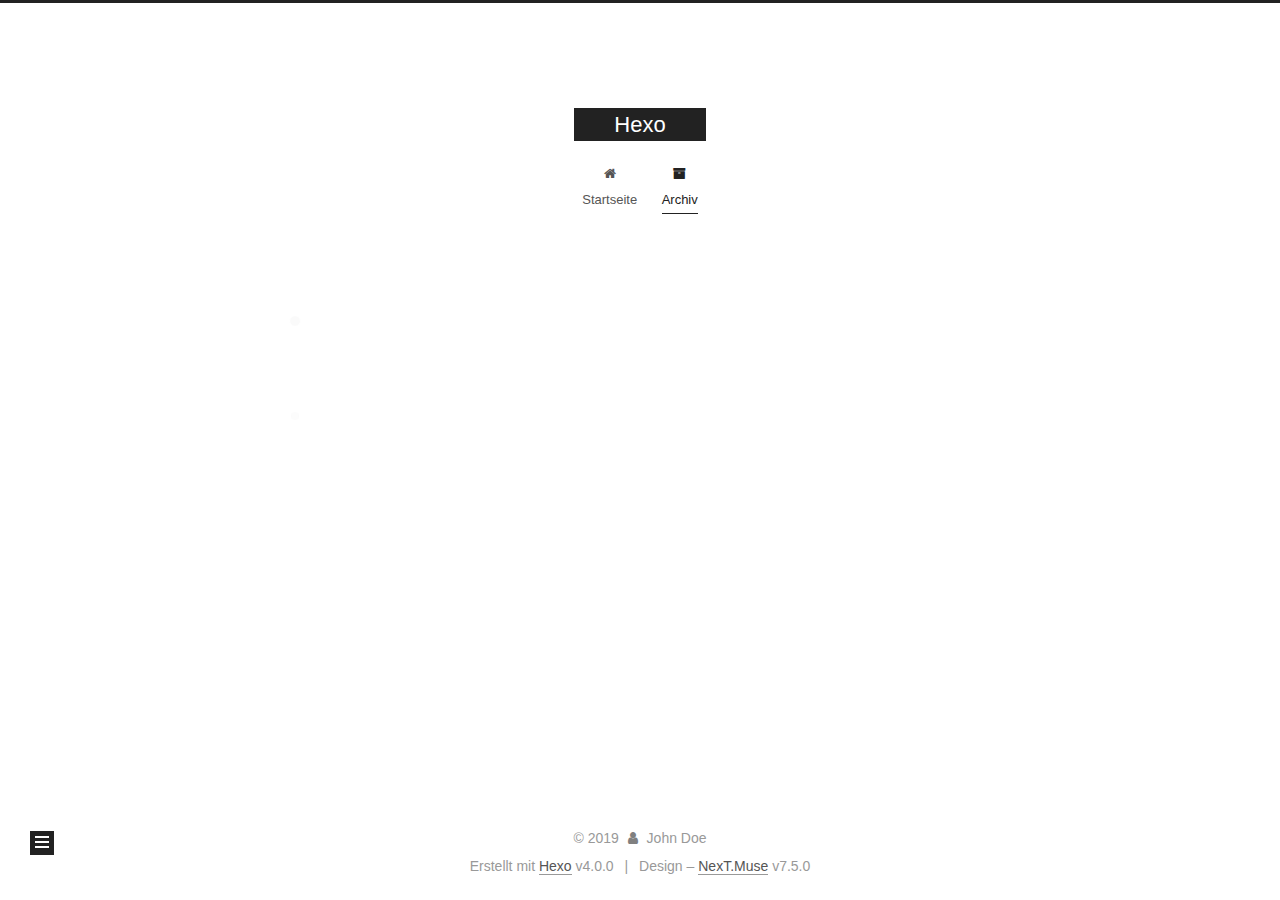
<file: archives/2019/11/index.html>
<!DOCTYPE html>
<html lang="zn-Hans">
<head>
  <meta charset="UTF-8">
<meta name="viewport" content="width=device-width, initial-scale=1, maximum-scale=2">
<meta name="theme-color" content="#222">
<meta name="generator" content="Hexo 4.0.0">
  <link rel="apple-touch-icon" sizes="180x180" href="/images/apple-touch-icon-next.png">
  <link rel="icon" type="image/png" sizes="32x32" href="/images/favicon-32x32-next.png">
  <link rel="icon" type="image/png" sizes="16x16" href="/images/favicon-16x16-next.png">
  <link rel="mask-icon" href="/images/logo.svg" color="#222">
  <link rel="alternate" href="/atom.xml" title="Hexo" type="application/atom+xml">

<link rel="stylesheet" href="/css/main.css">


<link rel="stylesheet" href="/lib/font-awesome/css/font-awesome.min.css">


<script id="hexo-configurations">
  var NexT = window.NexT || {};
  var CONFIG = {
    root: '/',
    scheme: 'Muse',
    version: '7.5.0',
    exturl: false,
    sidebar: {"position":"left","display":"post","offset":12,"onmobile":false},
    copycode: {"enable":false,"show_result":false,"style":null},
    back2top: {"enable":true,"sidebar":false,"scrollpercent":false},
    bookmark: {"enable":false,"color":"#222","save":"auto"},
    fancybox: false,
    mediumzoom: false,
    lazyload: false,
    pangu: false,
    algolia: {
      appID: '',
      apiKey: '',
      indexName: '',
      hits: {"per_page":10},
      labels: {"input_placeholder":"Search for Posts","hits_empty":"We didn't find any results for the search: ${query}","hits_stats":"${hits} results found in ${time} ms"}
    },
    localsearch: {"enable":false,"trigger":"auto","top_n_per_article":1,"unescape":false,"preload":false},
    path: '',
    motion: {"enable":true,"async":false,"transition":{"post_block":"fadeIn","post_header":"slideDownIn","post_body":"slideDownIn","coll_header":"slideLeftIn","sidebar":"slideUpIn"}},
    translation: {
      copy_button: 'Kopieren',
      copy_success: 'Kopiert',
      copy_failure: 'Kopieren fehlgeschlagen'
    },
    sidebarPadding: 40
  };
</script>

  <meta property="og:type" content="website">
<meta property="og:title" content="Hexo">
<meta property="og:url" content="http:&#x2F;&#x2F;yoursite.com&#x2F;archives&#x2F;2019&#x2F;11&#x2F;index.html">
<meta property="og:site_name" content="Hexo">
<meta property="og:locale" content="zn-Hans">
<meta name="twitter:card" content="summary">

<link rel="canonical" href="http://yoursite.com/archives/2019/11/">


<script id="page-configurations">
  // https://hexo.io/docs/variables.html
  CONFIG.page = {
    sidebar: "",
    isHome: false,
    isPost: false,
    isPage: false,
    isArchive: true
  };
</script>

  <title>Archiv | Hexo</title>
  






  <noscript>
  <style>
  .use-motion .brand,
  .use-motion .menu-item,
  .sidebar-inner,
  .use-motion .post-block,
  .use-motion .pagination,
  .use-motion .comments,
  .use-motion .post-header,
  .use-motion .post-body,
  .use-motion .collection-header { opacity: initial; }

  .use-motion .site-title,
  .use-motion .site-subtitle {
    opacity: initial;
    top: initial;
  }

  .use-motion .logo-line-before i { left: initial; }
  .use-motion .logo-line-after i { right: initial; }
  </style>
</noscript>

</head>

<body itemscope itemtype="http://schema.org/WebPage">
  <div class="container use-motion">
    <div class="headband"></div>

    <header class="header" itemscope itemtype="http://schema.org/WPHeader">
      <div class="header-inner"><div class="site-brand-container">
  <div class="site-meta">

    <div>
      <a href="/" class="brand" rel="start">
        <span class="logo-line-before"><i></i></span>
        <span class="site-title">Hexo</span>
        <span class="logo-line-after"><i></i></span>
      </a>
    </div>
  </div>

  <div class="site-nav-toggle">
    <div class="toggle" aria-label="Navigationsleiste an/ausschalten">
      <span class="toggle-line toggle-line-first"></span>
      <span class="toggle-line toggle-line-middle"></span>
      <span class="toggle-line toggle-line-last"></span>
    </div>
  </div>
</div>


<nav class="site-nav">
  
  <ul id="menu" class="menu">
        <li class="menu-item menu-item-home">

    <a href="/" rel="section"><i class="fa fa-fw fa-home"></i>Startseite</a>

  </li>
        <li class="menu-item menu-item-archives">

    <a href="/archives/" rel="section"><i class="fa fa-fw fa-archive"></i>Archiv</a>

  </li>
  </ul>

</nav>
</div>
    </header>

    
  <div class="back-to-top">
    <i class="fa fa-arrow-up"></i>
    <span>0%</span>
  </div>


    <main class="main">
      <div class="main-inner">
        <div class="content-wrap">
          

          <div class="content">
            

  
  
  
  <div class="post-block">
    <div class="posts-collapse">
      <div class="collection-title">
        <span class="collection-header">Öhm..! Insgesamt 2 Artikel. Bleib dran.</span>
      </div>

      
    <div class="collection-year">
      <h1 class="collection-header">2019</h1>
    </div>

  <article itemscope itemtype="http://schema.org/Article">
    <header class="post-header">

      <div class="post-meta">
        <time itemprop="dateCreated"
              datetime="2019-11-13T09:14:07+08:00"
              content="2019-11-13">
          11-13
        </time>
      </div>

      <h2 class="post-title">
          <a class="post-title-link" href="/2019/11/13/ListView/" itemprop="url">
            <span itemprop="name">ListView</span>
          </a>
      </h2>

    </header>
  </article>

  <article itemscope itemtype="http://schema.org/Article">
    <header class="post-header">

      <div class="post-meta">
        <time itemprop="dateCreated"
              datetime="2019-11-12T22:57:10+08:00"
              content="2019-11-12">
          11-12
        </time>
      </div>

      <h2 class="post-title">
          <a class="post-title-link" href="/2019/11/12/hello-world/" itemprop="url">
            <span itemprop="name">Hello World</span>
          </a>
      </h2>

    </header>
  </article>


    </div>
  </div>
  
  
  

  



          </div>
          

        </div>
          
  
  <div class="toggle sidebar-toggle">
    <span class="toggle-line toggle-line-first"></span>
    <span class="toggle-line toggle-line-middle"></span>
    <span class="toggle-line toggle-line-last"></span>
  </div>

  <aside class="sidebar">
    <div class="sidebar-inner">

      <ul class="sidebar-nav motion-element">
        <li class="sidebar-nav-toc">
          Inhaltsverzeichnis
        </li>
        <li class="sidebar-nav-overview">
          Übersicht
        </li>
      </ul>

      <!--noindex-->
      <div class="post-toc-wrap sidebar-panel">
      </div>
      <!--/noindex-->

      <div class="site-overview-wrap sidebar-panel">
        <div class="site-author motion-element" itemprop="author" itemscope itemtype="http://schema.org/Person">
  <p class="site-author-name" itemprop="name">John Doe</p>
  <div class="site-description" itemprop="description"></div>
</div>
<div class="site-state-wrap motion-element">
  <nav class="site-state">
      <div class="site-state-item site-state-posts">
          <a href="/archives/">
        
          <span class="site-state-item-count">2</span>
          <span class="site-state-item-name">Artikel</span>
        </a>
      </div>
      <div class="site-state-item site-state-tags">
        <span class="site-state-item-count">1</span>
        <span class="site-state-item-name">schlagwörter</span>
      </div>
  </nav>
</div>
  <div class="feed-link motion-element">
    <a href="/atom.xml" rel="alternate">
      <i class="fa fa-rss"></i>RSS
    </a>
  </div>



      </div>

    </div>
  </aside>
  <div id="sidebar-dimmer"></div>


      </div>
    </main>

    <footer class="footer">
      <div class="footer-inner">
        

<div class="copyright">
  
  &copy; 
  <span itemprop="copyrightYear">2019</span>
  <span class="with-love">
    <i class="fa fa-user"></i>
  </span>
  <span class="author" itemprop="copyrightHolder">John Doe</span>
</div>
  <div class="powered-by">Erstellt mit  <a href="https://hexo.io/" class="theme-link" rel="noopener" target="_blank">Hexo</a> v4.0.0
  </div>
  <span class="post-meta-divider">|</span>
  <div class="theme-info">Design – <a href="https://muse.theme-next.org/" class="theme-link" rel="noopener" target="_blank">NexT.Muse</a> v7.5.0
  </div>

        












        
      </div>
    </footer>
  </div>

  
  <script src="/lib/anime.min.js"></script>
  <script src="/lib/velocity/velocity.min.js"></script>
  <script src="/lib/velocity/velocity.ui.min.js"></script>
<script src="/js/utils.js"></script><script src="/js/motion.js"></script>
<script src="/js/schemes/muse.js"></script>
<script src="/js/next-boot.js"></script>



  
















  

  

</body>
</html>
</file>
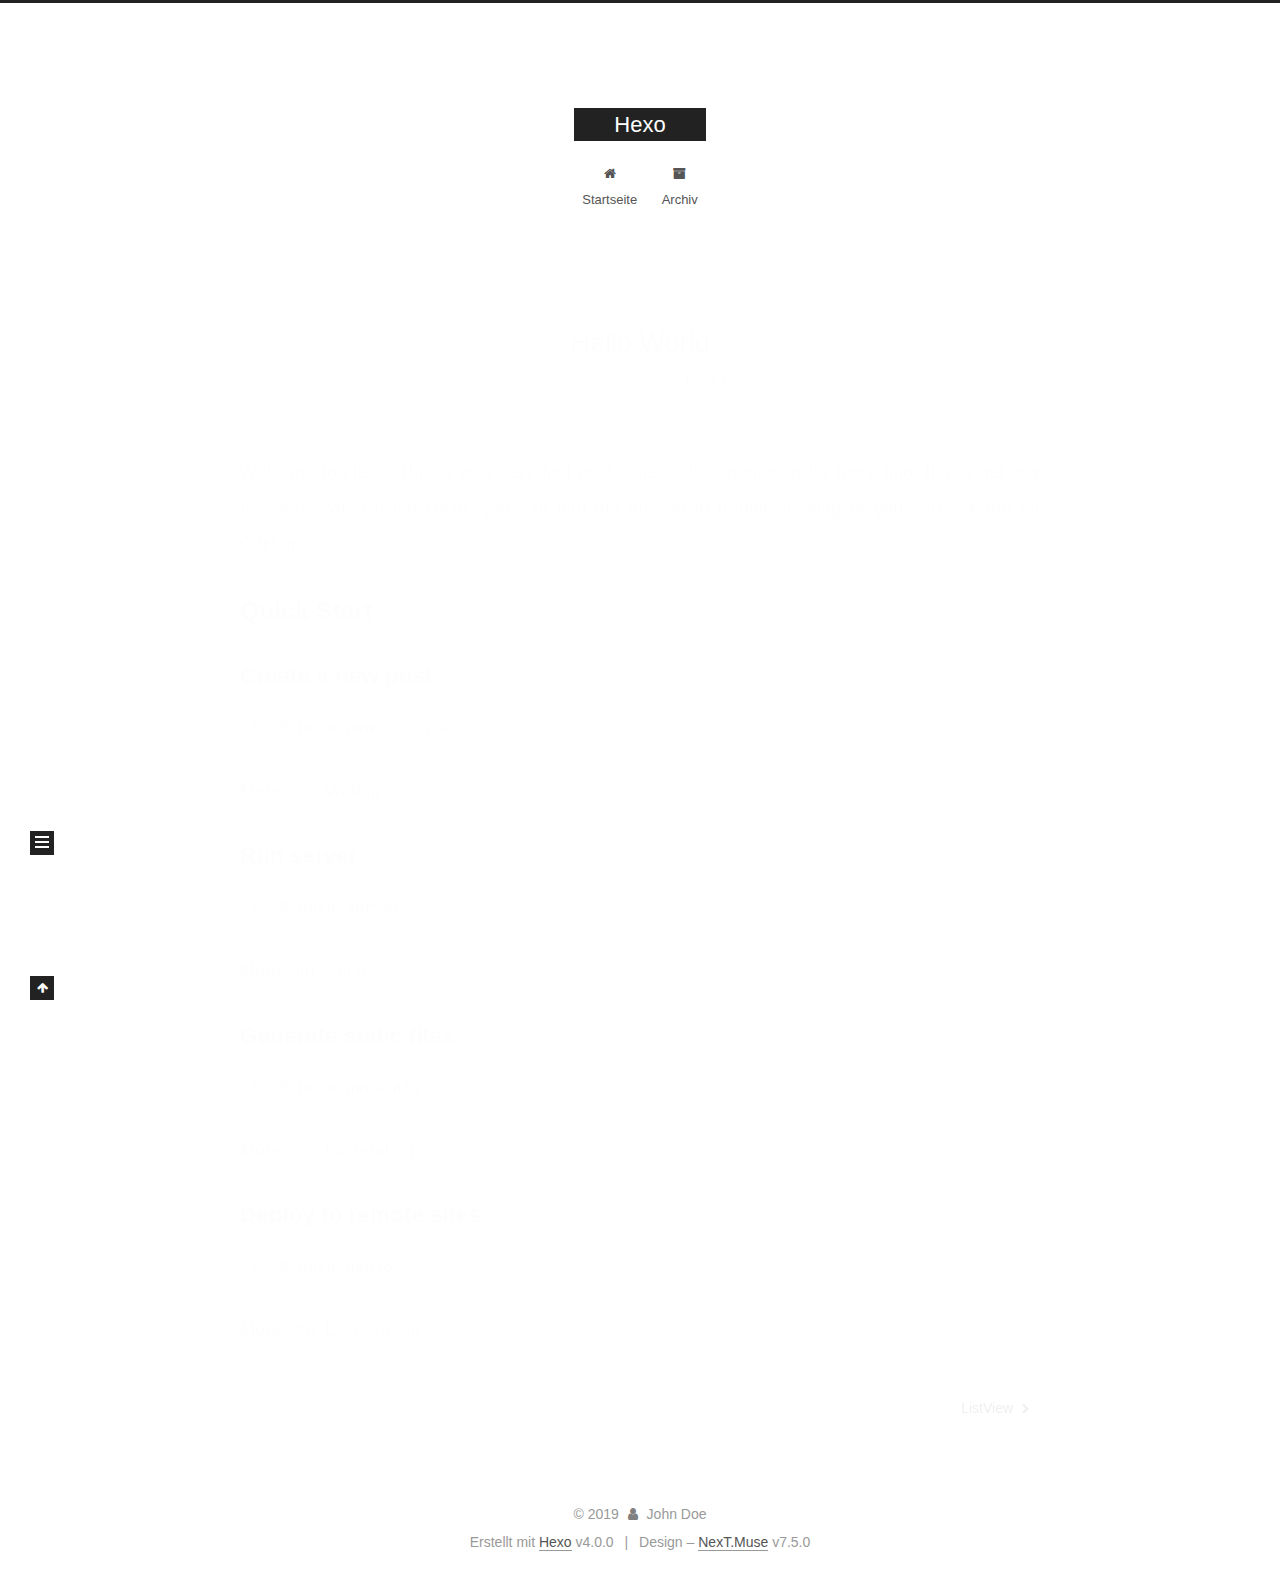
<file: 2019/11/12/hello-world/index.html>
<!DOCTYPE html>
<html lang="zn-Hans">
<head>
  <meta charset="UTF-8">
<meta name="viewport" content="width=device-width, initial-scale=1, maximum-scale=2">
<meta name="theme-color" content="#222">
<meta name="generator" content="Hexo 4.0.0">
  <link rel="apple-touch-icon" sizes="180x180" href="/images/apple-touch-icon-next.png">
  <link rel="icon" type="image/png" sizes="32x32" href="/images/favicon-32x32-next.png">
  <link rel="icon" type="image/png" sizes="16x16" href="/images/favicon-16x16-next.png">
  <link rel="mask-icon" href="/images/logo.svg" color="#222">
  <link rel="alternate" href="/atom.xml" title="Hexo" type="application/atom+xml">

<link rel="stylesheet" href="/css/main.css">


<link rel="stylesheet" href="/lib/font-awesome/css/font-awesome.min.css">


<script id="hexo-configurations">
  var NexT = window.NexT || {};
  var CONFIG = {
    root: '/',
    scheme: 'Muse',
    version: '7.5.0',
    exturl: false,
    sidebar: {"position":"left","display":"post","offset":12,"onmobile":false},
    copycode: {"enable":false,"show_result":false,"style":null},
    back2top: {"enable":true,"sidebar":false,"scrollpercent":false},
    bookmark: {"enable":false,"color":"#222","save":"auto"},
    fancybox: false,
    mediumzoom: false,
    lazyload: false,
    pangu: false,
    algolia: {
      appID: '',
      apiKey: '',
      indexName: '',
      hits: {"per_page":10},
      labels: {"input_placeholder":"Search for Posts","hits_empty":"We didn't find any results for the search: ${query}","hits_stats":"${hits} results found in ${time} ms"}
    },
    localsearch: {"enable":false,"trigger":"auto","top_n_per_article":1,"unescape":false,"preload":false},
    path: '',
    motion: {"enable":true,"async":false,"transition":{"post_block":"fadeIn","post_header":"slideDownIn","post_body":"slideDownIn","coll_header":"slideLeftIn","sidebar":"slideUpIn"}},
    translation: {
      copy_button: 'Kopieren',
      copy_success: 'Kopiert',
      copy_failure: 'Kopieren fehlgeschlagen'
    },
    sidebarPadding: 40
  };
</script>

  <meta name="description" content="Welcome to Hexo! This is your very first post. Check documentation for more info. If you get any problems when using Hexo, you can find the answer in troubleshooting or you can ask me on GitHub. Quick">
<meta property="og:type" content="article">
<meta property="og:title" content="Hello World">
<meta property="og:url" content="http:&#x2F;&#x2F;yoursite.com&#x2F;2019&#x2F;11&#x2F;12&#x2F;hello-world&#x2F;index.html">
<meta property="og:site_name" content="Hexo">
<meta property="og:description" content="Welcome to Hexo! This is your very first post. Check documentation for more info. If you get any problems when using Hexo, you can find the answer in troubleshooting or you can ask me on GitHub. Quick">
<meta property="og:locale" content="zn-Hans">
<meta property="og:updated_time" content="2019-11-12T14:57:10.440Z">
<meta name="twitter:card" content="summary">

<link rel="canonical" href="http://yoursite.com/2019/11/12/hello-world/">


<script id="page-configurations">
  // https://hexo.io/docs/variables.html
  CONFIG.page = {
    sidebar: "",
    isHome: false,
    isPost: true,
    isPage: false,
    isArchive: false
  };
</script>

  <title>Hello World | Hexo</title>
  






  <noscript>
  <style>
  .use-motion .brand,
  .use-motion .menu-item,
  .sidebar-inner,
  .use-motion .post-block,
  .use-motion .pagination,
  .use-motion .comments,
  .use-motion .post-header,
  .use-motion .post-body,
  .use-motion .collection-header { opacity: initial; }

  .use-motion .site-title,
  .use-motion .site-subtitle {
    opacity: initial;
    top: initial;
  }

  .use-motion .logo-line-before i { left: initial; }
  .use-motion .logo-line-after i { right: initial; }
  </style>
</noscript>

</head>

<body itemscope itemtype="http://schema.org/WebPage">
  <div class="container use-motion">
    <div class="headband"></div>

    <header class="header" itemscope itemtype="http://schema.org/WPHeader">
      <div class="header-inner"><div class="site-brand-container">
  <div class="site-meta">

    <div>
      <a href="/" class="brand" rel="start">
        <span class="logo-line-before"><i></i></span>
        <span class="site-title">Hexo</span>
        <span class="logo-line-after"><i></i></span>
      </a>
    </div>
  </div>

  <div class="site-nav-toggle">
    <div class="toggle" aria-label="Navigationsleiste an/ausschalten">
      <span class="toggle-line toggle-line-first"></span>
      <span class="toggle-line toggle-line-middle"></span>
      <span class="toggle-line toggle-line-last"></span>
    </div>
  </div>
</div>


<nav class="site-nav">
  
  <ul id="menu" class="menu">
        <li class="menu-item menu-item-home">

    <a href="/" rel="section"><i class="fa fa-fw fa-home"></i>Startseite</a>

  </li>
        <li class="menu-item menu-item-archives">

    <a href="/archives/" rel="section"><i class="fa fa-fw fa-archive"></i>Archiv</a>

  </li>
  </ul>

</nav>
</div>
    </header>

    
  <div class="back-to-top">
    <i class="fa fa-arrow-up"></i>
    <span>0%</span>
  </div>


    <main class="main">
      <div class="main-inner">
        <div class="content-wrap">
          

          <div class="content">
            

  <div class="posts-expand">
      
  
  
  <article itemscope itemtype="http://schema.org/Article" class="post-block " lang="zn-Hans">
    <link itemprop="mainEntityOfPage" href="http://yoursite.com/2019/11/12/hello-world/">

    <span hidden itemprop="author" itemscope itemtype="http://schema.org/Person">
      <meta itemprop="image" content="/images/avatar.gif">
      <meta itemprop="name" content="John Doe">
      <meta itemprop="description" content="">
    </span>

    <span hidden itemprop="publisher" itemscope itemtype="http://schema.org/Organization">
      <meta itemprop="name" content="Hexo">
    </span>
      <header class="post-header">
        <h1 class="post-title" itemprop="name headline">
          Hello World
        </h1>

        <div class="post-meta">
            <span class="post-meta-item">
              <span class="post-meta-item-icon">
                <i class="fa fa-calendar-o"></i>
              </span>
              <span class="post-meta-item-text">Veröffentlicht am</span>

              <time title="Erstellt: 2019-11-12 22:57:10" itemprop="dateCreated datePublished" datetime="2019-11-12T22:57:10+08:00">2019-11-12</time>
            </span>

          

        </div>
      </header>

    
    
    
    <div class="post-body" itemprop="articleBody">

      
        <p>Welcome to <a href="https://hexo.io/" target="_blank" rel="noopener">Hexo</a>! This is your very first post. Check <a href="https://hexo.io/docs/" target="_blank" rel="noopener">documentation</a> for more info. If you get any problems when using Hexo, you can find the answer in <a href="https://hexo.io/docs/troubleshooting.html" target="_blank" rel="noopener">troubleshooting</a> or you can ask me on <a href="https://github.com/hexojs/hexo/issues" target="_blank" rel="noopener">GitHub</a>.</p>
<h2 id="Quick-Start"><a href="#Quick-Start" class="headerlink" title="Quick Start"></a>Quick Start</h2><h3 id="Create-a-new-post"><a href="#Create-a-new-post" class="headerlink" title="Create a new post"></a>Create a new post</h3><figure class="highlight bash"><table><tr><td class="gutter"><pre><span class="line">1</span><br></pre></td><td class="code"><pre><span class="line">$ hexo new <span class="string">"My New Post"</span></span><br></pre></td></tr></table></figure>

<p>More info: <a href="https://hexo.io/docs/writing.html" target="_blank" rel="noopener">Writing</a></p>
<h3 id="Run-server"><a href="#Run-server" class="headerlink" title="Run server"></a>Run server</h3><figure class="highlight bash"><table><tr><td class="gutter"><pre><span class="line">1</span><br></pre></td><td class="code"><pre><span class="line">$ hexo server</span><br></pre></td></tr></table></figure>

<p>More info: <a href="https://hexo.io/docs/server.html" target="_blank" rel="noopener">Server</a></p>
<h3 id="Generate-static-files"><a href="#Generate-static-files" class="headerlink" title="Generate static files"></a>Generate static files</h3><figure class="highlight bash"><table><tr><td class="gutter"><pre><span class="line">1</span><br></pre></td><td class="code"><pre><span class="line">$ hexo generate</span><br></pre></td></tr></table></figure>

<p>More info: <a href="https://hexo.io/docs/generating.html" target="_blank" rel="noopener">Generating</a></p>
<h3 id="Deploy-to-remote-sites"><a href="#Deploy-to-remote-sites" class="headerlink" title="Deploy to remote sites"></a>Deploy to remote sites</h3><figure class="highlight bash"><table><tr><td class="gutter"><pre><span class="line">1</span><br></pre></td><td class="code"><pre><span class="line">$ hexo deploy</span><br></pre></td></tr></table></figure>

<p>More info: <a href="https://hexo.io/docs/one-command-deployment.html" target="_blank" rel="noopener">Deployment</a></p>

    </div>

    
    
    

      <footer class="post-footer">

        

          <div class="post-nav">
            <div class="post-nav-next post-nav-item">
            </div>

            <span class="post-nav-divider"></span>

            <div class="post-nav-prev post-nav-item">
                <a href="/2019/11/13/ListView/" rel="prev" title="ListView">
                  ListView <i class="fa fa-chevron-right"></i>
                </a>
            </div>
          </div>
      </footer>
    
  </article>
  
  
  

  </div>


          </div>
          

        </div>
          
  
  <div class="toggle sidebar-toggle">
    <span class="toggle-line toggle-line-first"></span>
    <span class="toggle-line toggle-line-middle"></span>
    <span class="toggle-line toggle-line-last"></span>
  </div>

  <aside class="sidebar">
    <div class="sidebar-inner">

      <ul class="sidebar-nav motion-element">
        <li class="sidebar-nav-toc">
          Inhaltsverzeichnis
        </li>
        <li class="sidebar-nav-overview">
          Übersicht
        </li>
      </ul>

      <!--noindex-->
      <div class="post-toc-wrap sidebar-panel">
          <div class="post-toc motion-element"><ol class="nav"><li class="nav-item nav-level-2"><a class="nav-link" href="#Quick-Start"><span class="nav-number">1.</span> <span class="nav-text">Quick Start</span></a><ol class="nav-child"><li class="nav-item nav-level-3"><a class="nav-link" href="#Create-a-new-post"><span class="nav-number">1.1.</span> <span class="nav-text">Create a new post</span></a></li><li class="nav-item nav-level-3"><a class="nav-link" href="#Run-server"><span class="nav-number">1.2.</span> <span class="nav-text">Run server</span></a></li><li class="nav-item nav-level-3"><a class="nav-link" href="#Generate-static-files"><span class="nav-number">1.3.</span> <span class="nav-text">Generate static files</span></a></li><li class="nav-item nav-level-3"><a class="nav-link" href="#Deploy-to-remote-sites"><span class="nav-number">1.4.</span> <span class="nav-text">Deploy to remote sites</span></a></li></ol></li></ol></div>
      </div>
      <!--/noindex-->

      <div class="site-overview-wrap sidebar-panel">
        <div class="site-author motion-element" itemprop="author" itemscope itemtype="http://schema.org/Person">
  <p class="site-author-name" itemprop="name">John Doe</p>
  <div class="site-description" itemprop="description"></div>
</div>
<div class="site-state-wrap motion-element">
  <nav class="site-state">
      <div class="site-state-item site-state-posts">
          <a href="/archives/">
        
          <span class="site-state-item-count">2</span>
          <span class="site-state-item-name">Artikel</span>
        </a>
      </div>
      <div class="site-state-item site-state-tags">
        <span class="site-state-item-count">1</span>
        <span class="site-state-item-name">schlagwörter</span>
      </div>
  </nav>
</div>
  <div class="feed-link motion-element">
    <a href="/atom.xml" rel="alternate">
      <i class="fa fa-rss"></i>RSS
    </a>
  </div>



      </div>

    </div>
  </aside>
  <div id="sidebar-dimmer"></div>


      </div>
    </main>

    <footer class="footer">
      <div class="footer-inner">
        

<div class="copyright">
  
  &copy; 
  <span itemprop="copyrightYear">2019</span>
  <span class="with-love">
    <i class="fa fa-user"></i>
  </span>
  <span class="author" itemprop="copyrightHolder">John Doe</span>
</div>
  <div class="powered-by">Erstellt mit  <a href="https://hexo.io/" class="theme-link" rel="noopener" target="_blank">Hexo</a> v4.0.0
  </div>
  <span class="post-meta-divider">|</span>
  <div class="theme-info">Design – <a href="https://muse.theme-next.org/" class="theme-link" rel="noopener" target="_blank">NexT.Muse</a> v7.5.0
  </div>

        












        
      </div>
    </footer>
  </div>

  
  <script src="/lib/anime.min.js"></script>
  <script src="/lib/velocity/velocity.min.js"></script>
  <script src="/lib/velocity/velocity.ui.min.js"></script>
<script src="/js/utils.js"></script><script src="/js/motion.js"></script>
<script src="/js/schemes/muse.js"></script>
<script src="/js/next-boot.js"></script>



  
















  

  

</body>
</html>
</file>
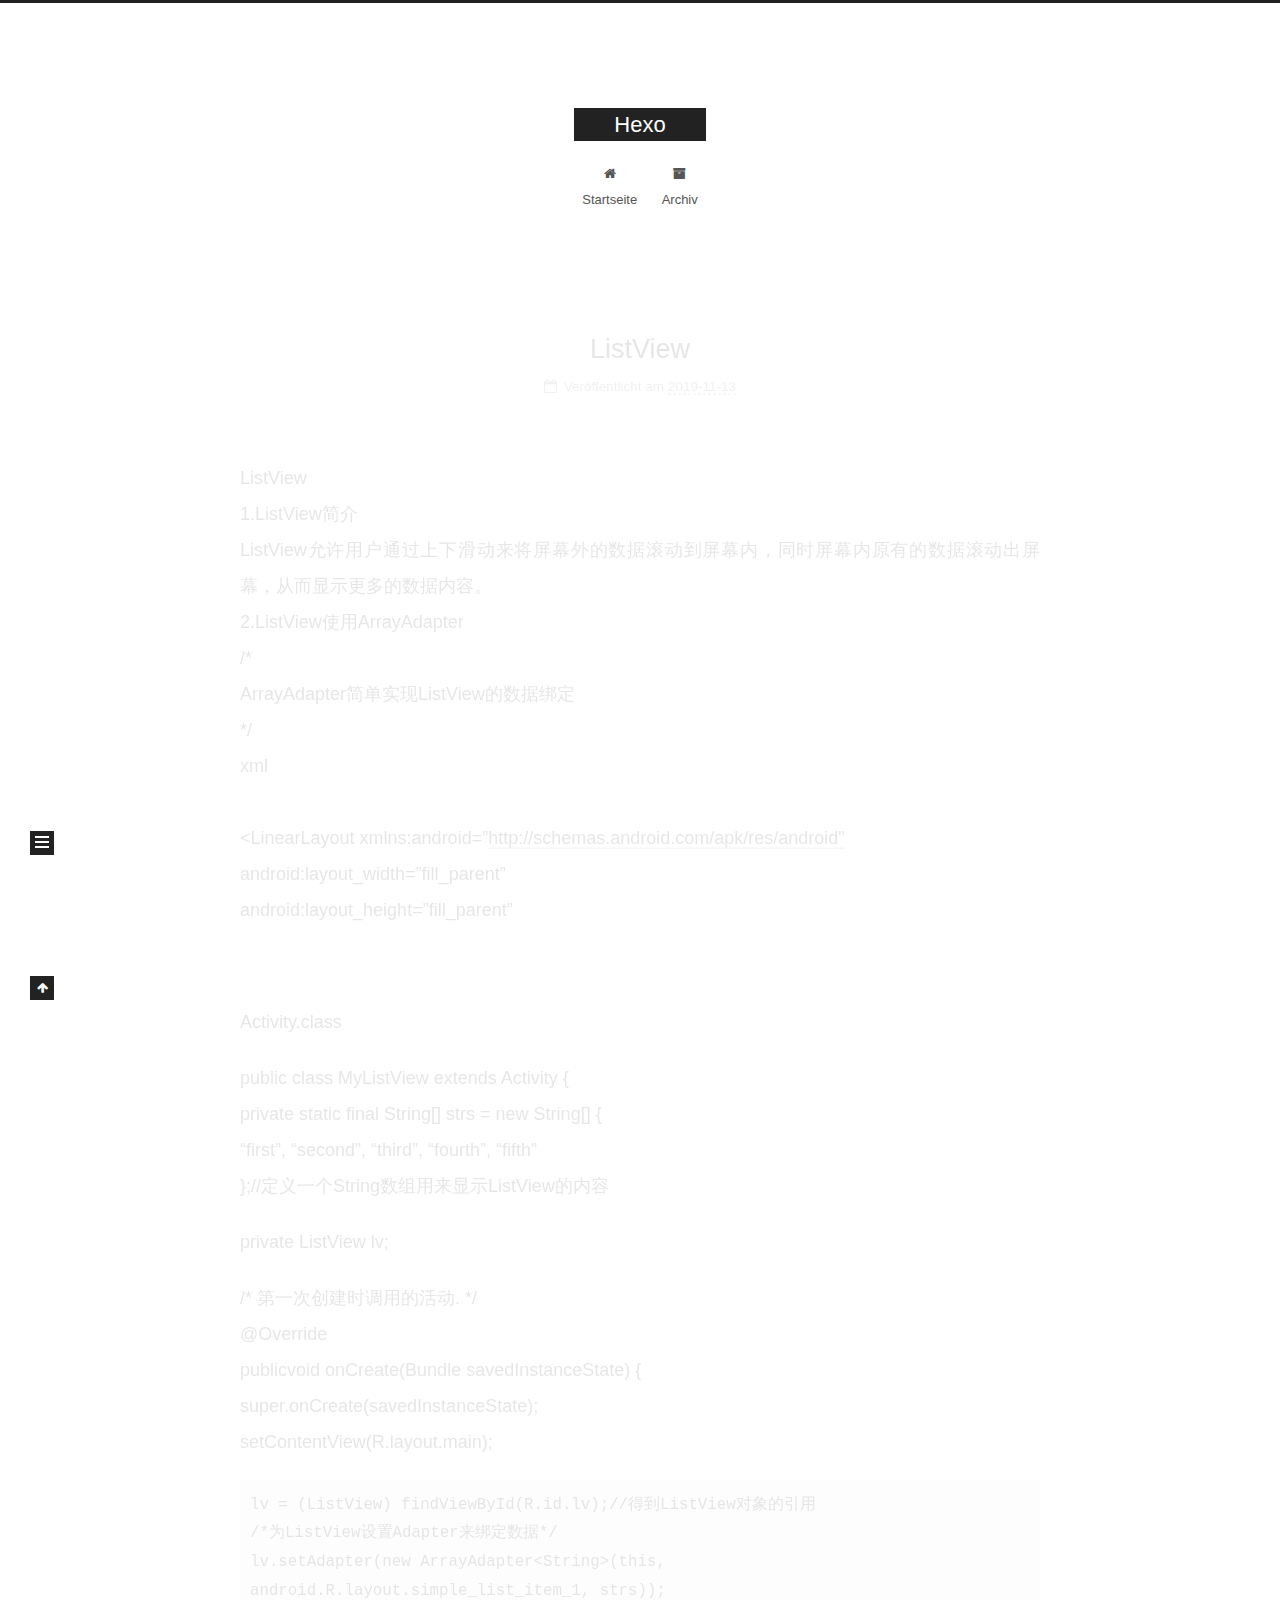
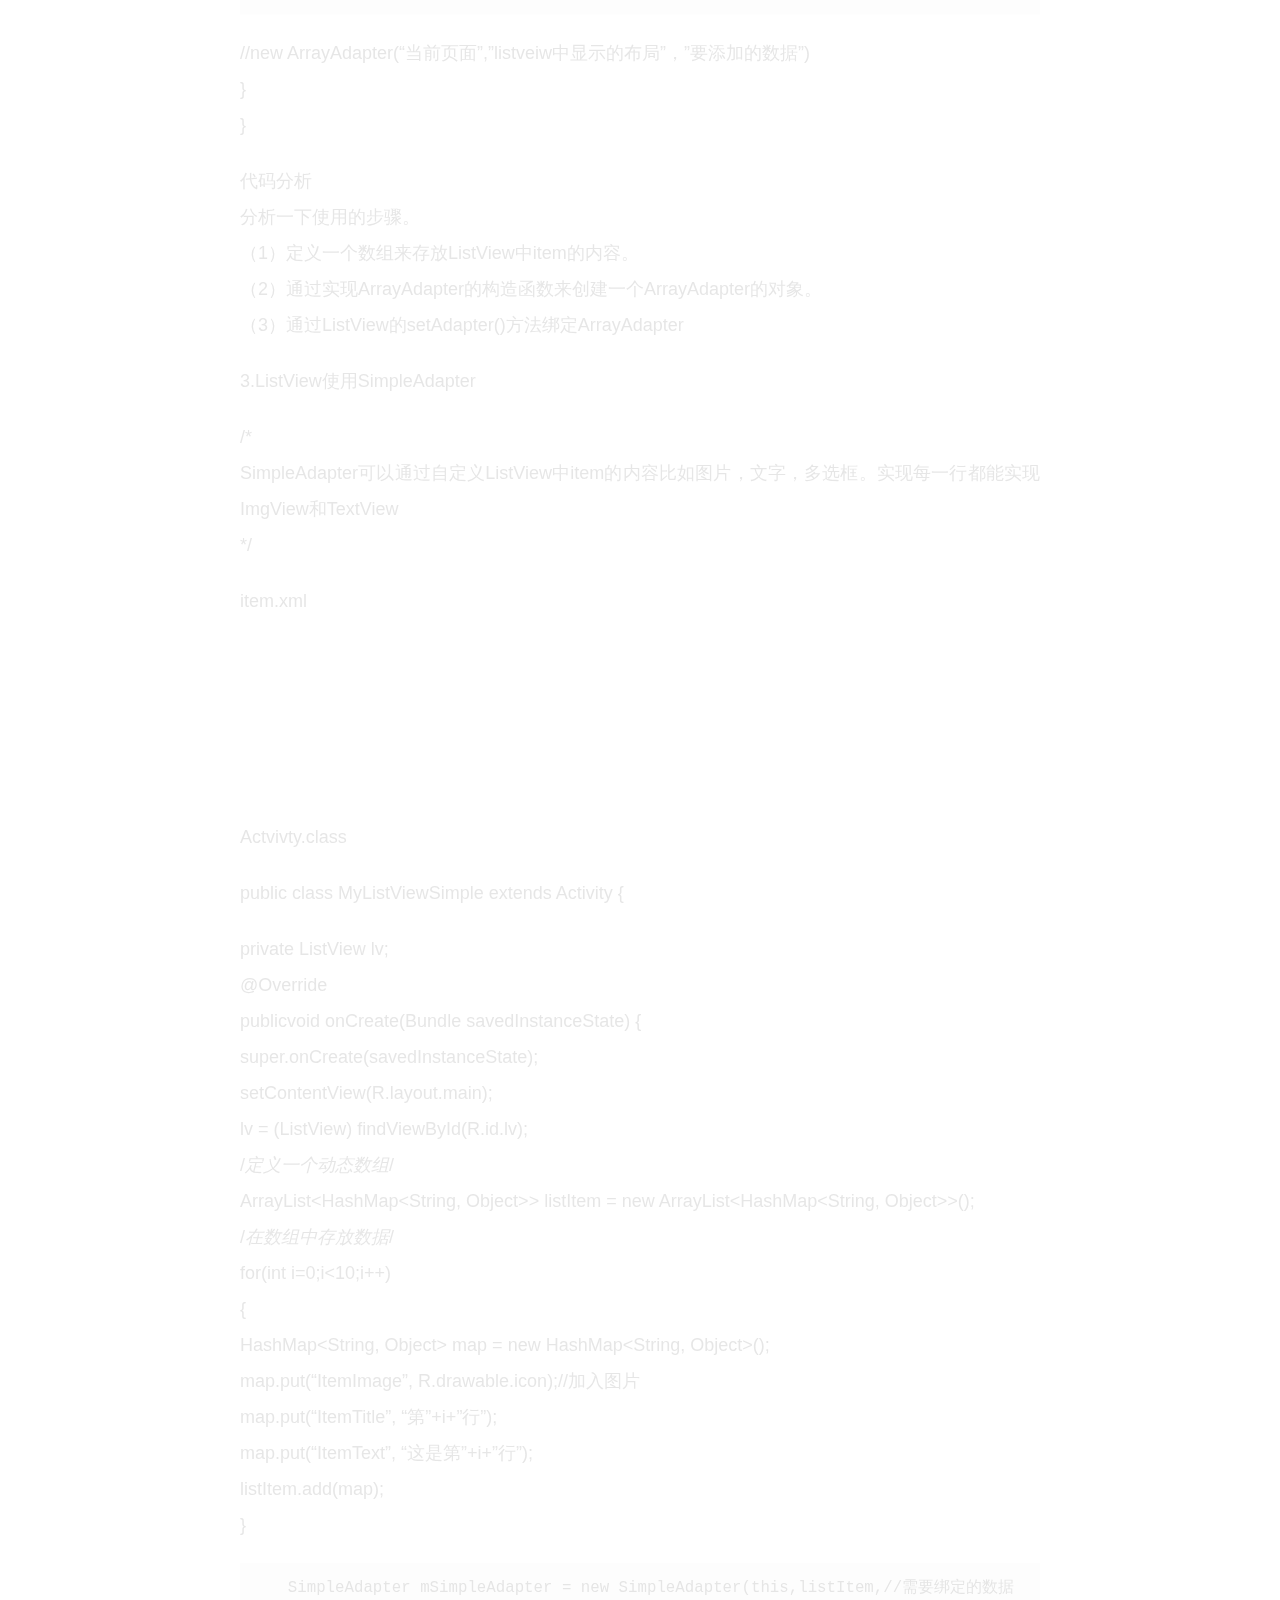
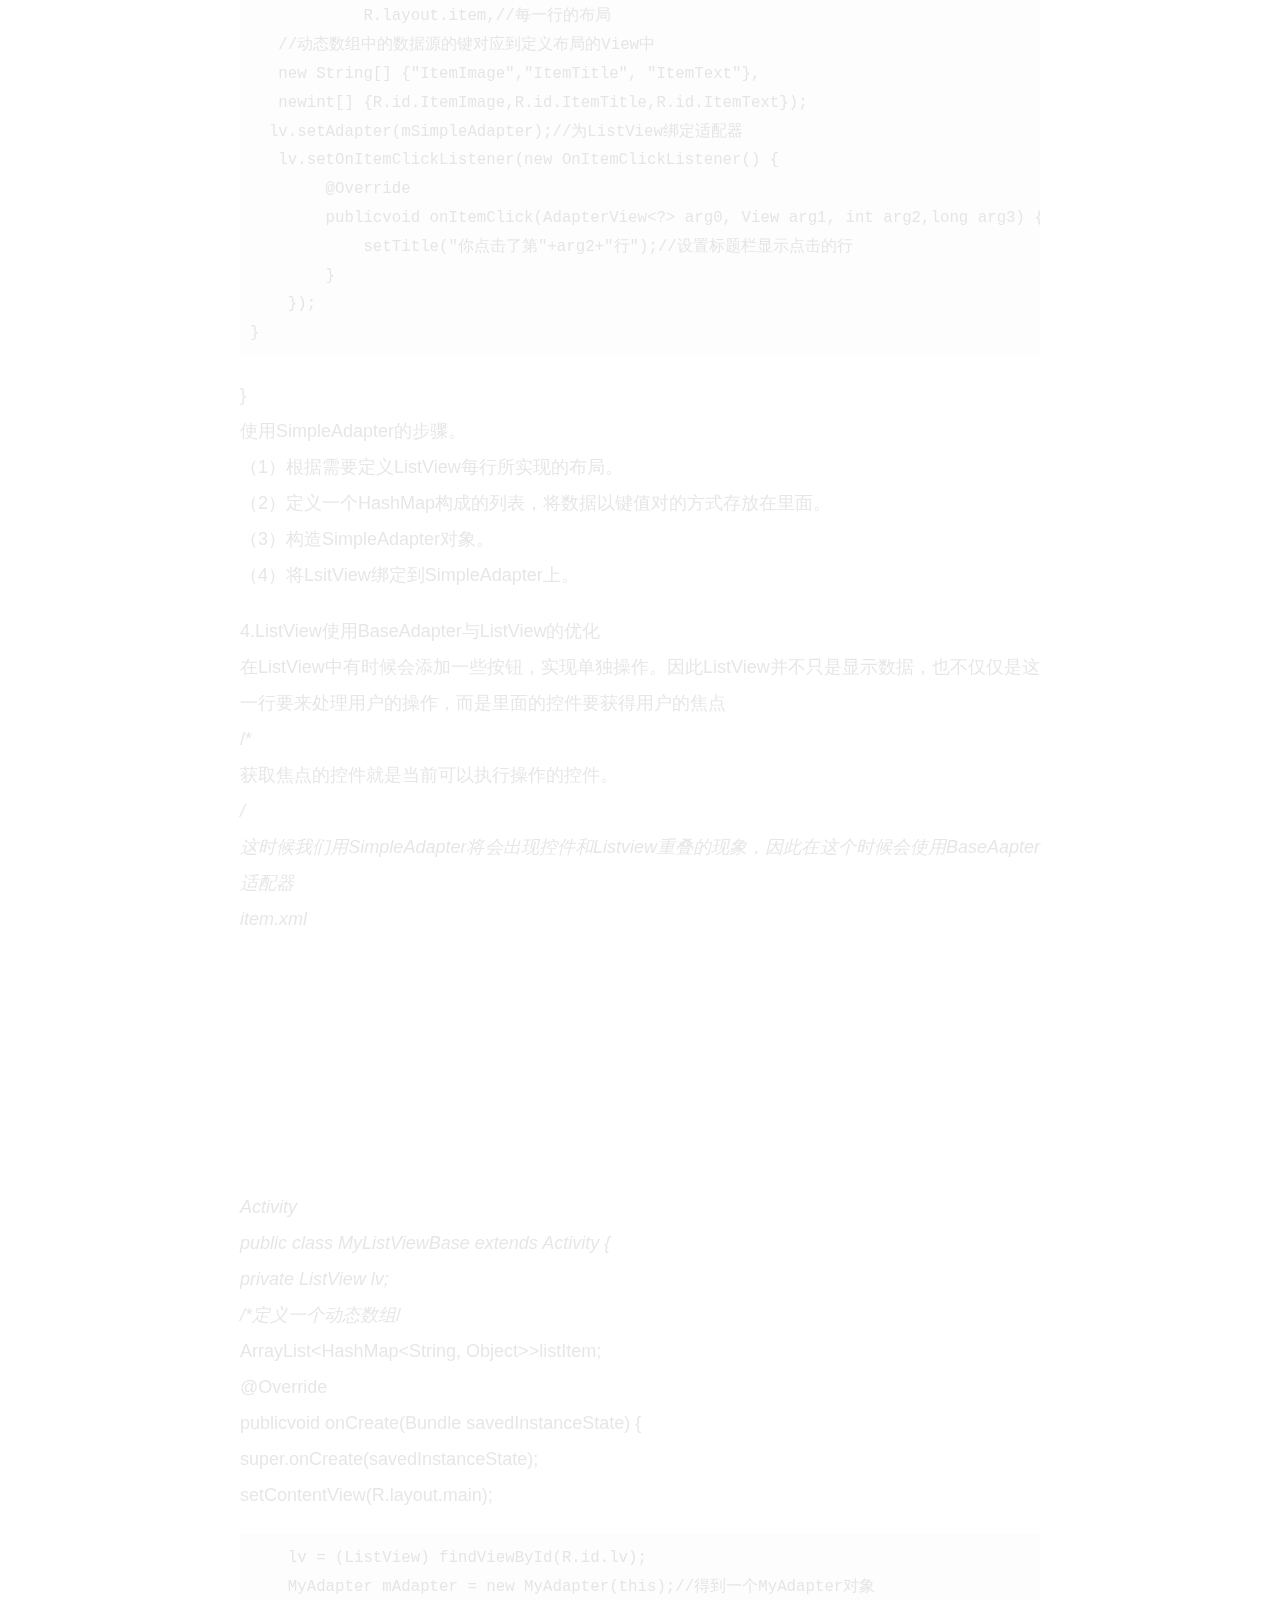
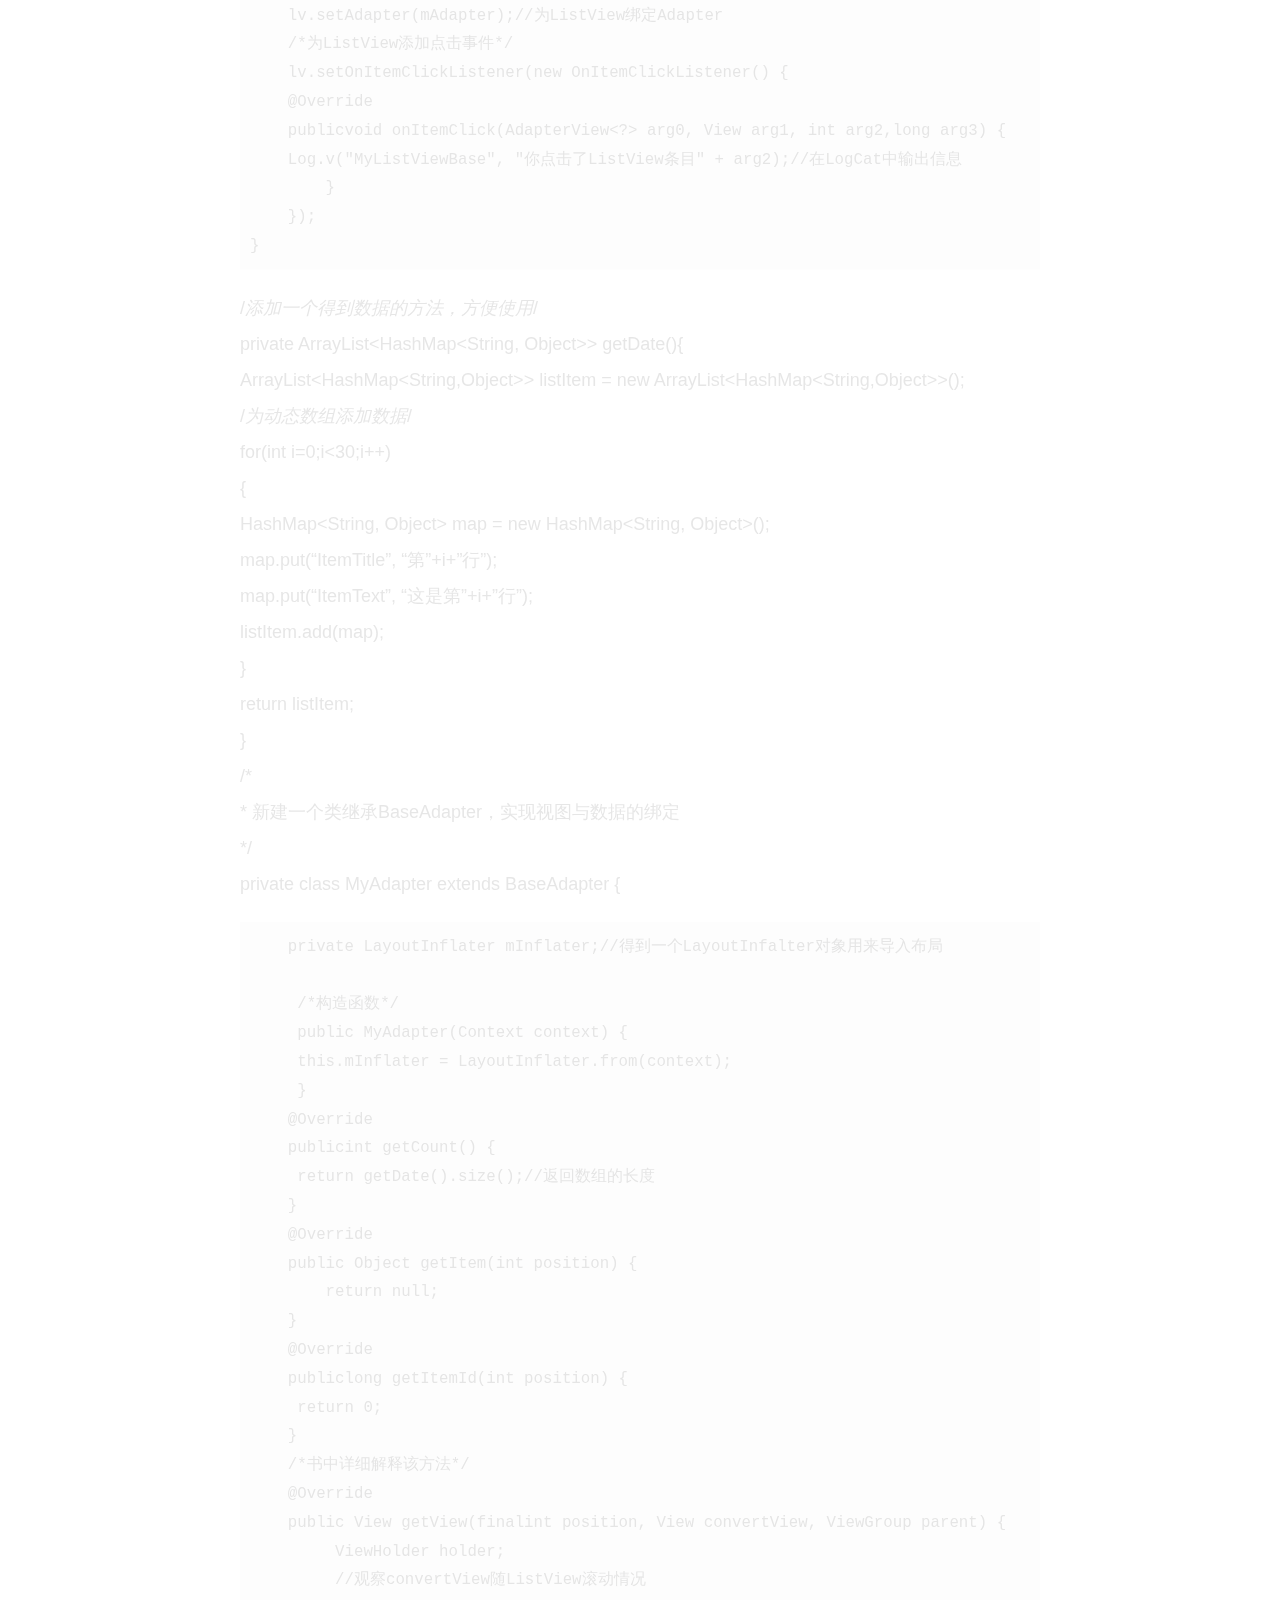
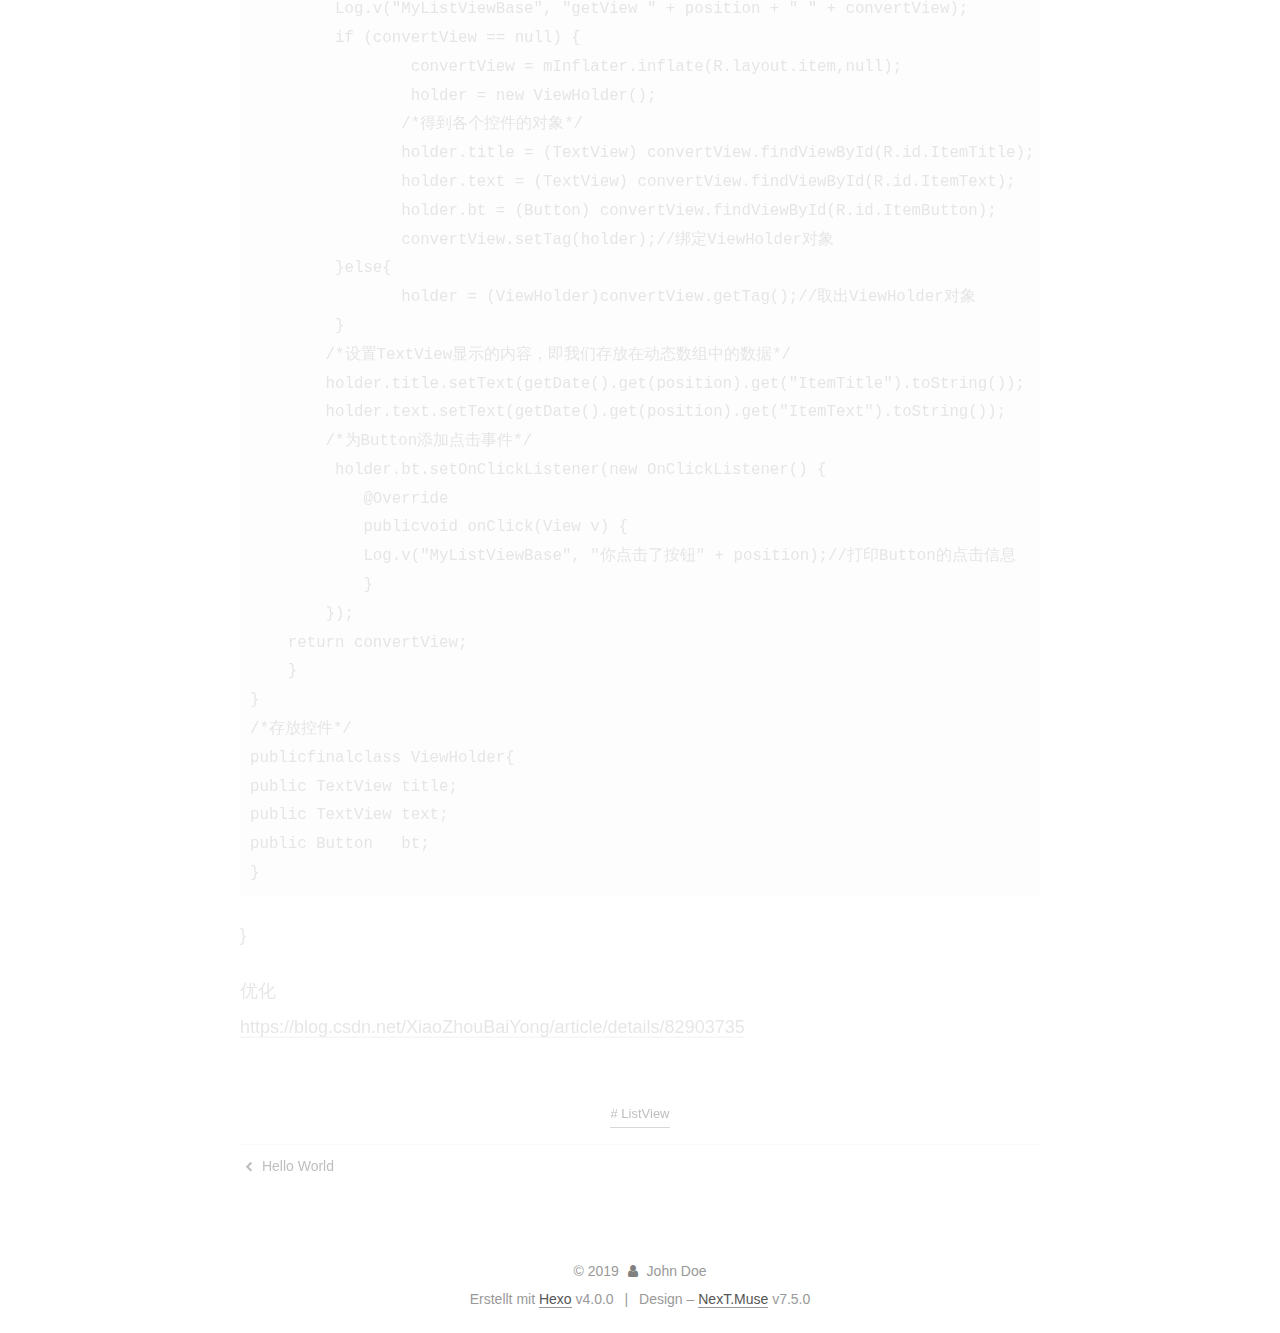
<file: 2019/11/13/ListView/index.html>
<!DOCTYPE html>
<html lang="zn-Hans">
<head>
  <meta charset="UTF-8">
<meta name="viewport" content="width=device-width, initial-scale=1, maximum-scale=2">
<meta name="theme-color" content="#222">
<meta name="generator" content="Hexo 4.0.0">
  <link rel="apple-touch-icon" sizes="180x180" href="/images/apple-touch-icon-next.png">
  <link rel="icon" type="image/png" sizes="32x32" href="/images/favicon-32x32-next.png">
  <link rel="icon" type="image/png" sizes="16x16" href="/images/favicon-16x16-next.png">
  <link rel="mask-icon" href="/images/logo.svg" color="#222">
  <link rel="alternate" href="/atom.xml" title="Hexo" type="application/atom+xml">

<link rel="stylesheet" href="/css/main.css">


<link rel="stylesheet" href="/lib/font-awesome/css/font-awesome.min.css">


<script id="hexo-configurations">
  var NexT = window.NexT || {};
  var CONFIG = {
    root: '/',
    scheme: 'Muse',
    version: '7.5.0',
    exturl: false,
    sidebar: {"position":"left","display":"post","offset":12,"onmobile":false},
    copycode: {"enable":false,"show_result":false,"style":null},
    back2top: {"enable":true,"sidebar":false,"scrollpercent":false},
    bookmark: {"enable":false,"color":"#222","save":"auto"},
    fancybox: false,
    mediumzoom: false,
    lazyload: false,
    pangu: false,
    algolia: {
      appID: '',
      apiKey: '',
      indexName: '',
      hits: {"per_page":10},
      labels: {"input_placeholder":"Search for Posts","hits_empty":"We didn't find any results for the search: ${query}","hits_stats":"${hits} results found in ${time} ms"}
    },
    localsearch: {"enable":false,"trigger":"auto","top_n_per_article":1,"unescape":false,"preload":false},
    path: '',
    motion: {"enable":true,"async":false,"transition":{"post_block":"fadeIn","post_header":"slideDownIn","post_body":"slideDownIn","coll_header":"slideLeftIn","sidebar":"slideUpIn"}},
    translation: {
      copy_button: 'Kopieren',
      copy_success: 'Kopiert',
      copy_failure: 'Kopieren fehlgeschlagen'
    },
    sidebarPadding: 40
  };
</script>

  <meta name="description" content="ListView1.ListView简介ListView允许用户通过上下滑动来将屏幕外的数据滚动到屏幕内，同时屏幕内原有的数据滚动出屏幕，从而显示更多的数据内容。2.ListView使用ArrayAdapter&#x2F;*ArrayAdapter简单实现ListView的数据绑定*&#x2F;xml&amp;lt;LinearLayout xmlns:android=”http:&#x2F;&#x2F;schemas.android.com&#x2F;">
<meta name="keywords" content="ListView">
<meta property="og:type" content="article">
<meta property="og:title" content="ListView">
<meta property="og:url" content="http:&#x2F;&#x2F;yoursite.com&#x2F;2019&#x2F;11&#x2F;13&#x2F;ListView&#x2F;index.html">
<meta property="og:site_name" content="Hexo">
<meta property="og:description" content="ListView1.ListView简介ListView允许用户通过上下滑动来将屏幕外的数据滚动到屏幕内，同时屏幕内原有的数据滚动出屏幕，从而显示更多的数据内容。2.ListView使用ArrayAdapter&#x2F;*ArrayAdapter简单实现ListView的数据绑定*&#x2F;xml&amp;lt;LinearLayout xmlns:android=”http:&#x2F;&#x2F;schemas.android.com&#x2F;">
<meta property="og:locale" content="zn-Hans">
<meta property="og:updated_time" content="2019-11-13T01:16:58.017Z">
<meta name="twitter:card" content="summary">

<link rel="canonical" href="http://yoursite.com/2019/11/13/ListView/">


<script id="page-configurations">
  // https://hexo.io/docs/variables.html
  CONFIG.page = {
    sidebar: "",
    isHome: false,
    isPost: true,
    isPage: false,
    isArchive: false
  };
</script>

  <title>ListView | Hexo</title>
  






  <noscript>
  <style>
  .use-motion .brand,
  .use-motion .menu-item,
  .sidebar-inner,
  .use-motion .post-block,
  .use-motion .pagination,
  .use-motion .comments,
  .use-motion .post-header,
  .use-motion .post-body,
  .use-motion .collection-header { opacity: initial; }

  .use-motion .site-title,
  .use-motion .site-subtitle {
    opacity: initial;
    top: initial;
  }

  .use-motion .logo-line-before i { left: initial; }
  .use-motion .logo-line-after i { right: initial; }
  </style>
</noscript>

</head>

<body itemscope itemtype="http://schema.org/WebPage">
  <div class="container use-motion">
    <div class="headband"></div>

    <header class="header" itemscope itemtype="http://schema.org/WPHeader">
      <div class="header-inner"><div class="site-brand-container">
  <div class="site-meta">

    <div>
      <a href="/" class="brand" rel="start">
        <span class="logo-line-before"><i></i></span>
        <span class="site-title">Hexo</span>
        <span class="logo-line-after"><i></i></span>
      </a>
    </div>
  </div>

  <div class="site-nav-toggle">
    <div class="toggle" aria-label="Navigationsleiste an/ausschalten">
      <span class="toggle-line toggle-line-first"></span>
      <span class="toggle-line toggle-line-middle"></span>
      <span class="toggle-line toggle-line-last"></span>
    </div>
  </div>
</div>


<nav class="site-nav">
  
  <ul id="menu" class="menu">
        <li class="menu-item menu-item-home">

    <a href="/" rel="section"><i class="fa fa-fw fa-home"></i>Startseite</a>

  </li>
        <li class="menu-item menu-item-archives">

    <a href="/archives/" rel="section"><i class="fa fa-fw fa-archive"></i>Archiv</a>

  </li>
  </ul>

</nav>
</div>
    </header>

    
  <div class="back-to-top">
    <i class="fa fa-arrow-up"></i>
    <span>0%</span>
  </div>


    <main class="main">
      <div class="main-inner">
        <div class="content-wrap">
          

          <div class="content">
            

  <div class="posts-expand">
      
  
  
  <article itemscope itemtype="http://schema.org/Article" class="post-block " lang="zn-Hans">
    <link itemprop="mainEntityOfPage" href="http://yoursite.com/2019/11/13/ListView/">

    <span hidden itemprop="author" itemscope itemtype="http://schema.org/Person">
      <meta itemprop="image" content="/images/avatar.gif">
      <meta itemprop="name" content="John Doe">
      <meta itemprop="description" content="">
    </span>

    <span hidden itemprop="publisher" itemscope itemtype="http://schema.org/Organization">
      <meta itemprop="name" content="Hexo">
    </span>
      <header class="post-header">
        <h1 class="post-title" itemprop="name headline">
          ListView
        </h1>

        <div class="post-meta">
            <span class="post-meta-item">
              <span class="post-meta-item-icon">
                <i class="fa fa-calendar-o"></i>
              </span>
              <span class="post-meta-item-text">Veröffentlicht am</span>
              

              <time title="Erstellt: 2019-11-13 09:14:07 / Geändert am: 09:16:58" itemprop="dateCreated datePublished" datetime="2019-11-13T09:14:07+08:00">2019-11-13</time>
            </span>

          

        </div>
      </header>

    
    
    
    <div class="post-body" itemprop="articleBody">

      
        <p>ListView<br>1.ListView简介<br>ListView允许用户通过上下滑动来将屏幕外的数据滚动到屏幕内，同时屏幕内原有的数据滚动出屏幕，从而显示更多的数据内容。<br>2.ListView使用ArrayAdapter<br>/*<br>ArrayAdapter简单实现ListView的数据绑定<br>*/<br>xml<br><?xmlversion="1.0"encoding="utf-8"?><br>&lt;LinearLayout xmlns:android=”<a href="http://schemas.android.com/apk/res/android&quot;" target="_blank" rel="noopener">http://schemas.android.com/apk/res/android&quot;</a><br>    android:layout_width=”fill_parent”<br>    android:layout_height=”fill_parent”</p>
<blockquote>
</blockquote>
<!-- 添加一个ListView控件 -->
<p><ListView
    android:id="@+id/lv"
    android:layout_width="fill_parent"
    android:layout_height="fill_parent"
/><br></LinearLayout></p>
<p>Activity.class</p>
<p>public class MyListView extends Activity {<br>private static final String[] strs = new String[] {<br>    “first”, “second”, “third”, “fourth”, “fifth”<br>    };//定义一个String数组用来显示ListView的内容</p>
<p>private ListView lv;</p>
<p>/* 第一次创建时调用的活动. */<br>@Override<br>publicvoid onCreate(Bundle savedInstanceState) {<br>        super.onCreate(savedInstanceState);<br>        setContentView(R.layout.main);</p>
<pre><code>lv = (ListView) findViewById(R.id.lv);//得到ListView对象的引用
/*为ListView设置Adapter来绑定数据*/
lv.setAdapter(new ArrayAdapter&lt;String&gt;(this,
android.R.layout.simple_list_item_1, strs));</code></pre><p>//new ArrayAdapter<String>(“当前页面”,”listveiw中显示的布局”，”要添加的数据”)<br>    }<br>}</p>
<p>代码分析<br>分析一下使用的步骤。<br>（1）定义一个数组来存放ListView中item的内容。<br>（2）通过实现ArrayAdapter的构造函数来创建一个ArrayAdapter的对象。<br>（3）通过ListView的setAdapter()方法绑定ArrayAdapter</p>
<p>3.ListView使用SimpleAdapter</p>
<p>/*<br>SimpleAdapter可以通过自定义ListView中item的内容比如图片，文字，多选框。实现每一行都能实现ImgView和TextView<br>*/</p>
<p>item.xml<br><?xml version="1.0"encoding="utf-8"?><br><RelativeLayout
xmlns:android="http://schemas.android.com/apk/res/android"
android:layout_height="fill_parent"
android:layout_width="fill_parent"><br><ImageView
android:layout_alignParentRight="true"
android:layout_width="wrap_content"
android:layout_height="wrap_content"
android:id="@+id/ItemImage"
/><br><TextView
android:id="@+id/ItemTitle"
android:layout_height="wrap_content"
android:layout_width="fill_parent"
android:textSize="20sp"
/><br><TextView
android:id="@+id/ItemText"
android:layout_height="wrap_content"
android:layout_width="fill_parent"
android:layout_below="@+id/ItemTitle"
/><br></RelativeLayout></p>
<p>Actvivty.class</p>
<p>public class MyListViewSimple extends Activity {</p>
<p>private ListView lv;<br>@Override<br>publicvoid onCreate(Bundle savedInstanceState) {<br>super.onCreate(savedInstanceState);<br>        setContentView(R.layout.main);<br>        lv = (ListView) findViewById(R.id.lv);<br>         /<em>定义一个动态数组</em>/<br>          ArrayList&lt;HashMap&lt;String, Object&gt;&gt; listItem = new ArrayList&lt;HashMap&lt;String,     Object&gt;&gt;();<br>         /<em>在数组中存放数据</em>/<br>        for(int i=0;i&lt;10;i++)<br>        {<br>            HashMap&lt;String, Object&gt; map = new HashMap&lt;String, Object&gt;();<br>            map.put(“ItemImage”, R.drawable.icon);//加入图片<br>            map.put(“ItemTitle”, “第”+i+”行”);<br>            map.put(“ItemText”, “这是第”+i+”行”);<br>            listItem.add(map);<br>        } </p>
<pre><code>    SimpleAdapter mSimpleAdapter = new SimpleAdapter(this,listItem,//需要绑定的数据
            R.layout.item,//每一行的布局
   //动态数组中的数据源的键对应到定义布局的View中
   new String[] {&quot;ItemImage&quot;,&quot;ItemTitle&quot;, &quot;ItemText&quot;},   
   newint[] {R.id.ItemImage,R.id.ItemTitle,R.id.ItemText});
  lv.setAdapter(mSimpleAdapter);//为ListView绑定适配器
   lv.setOnItemClickListener(new OnItemClickListener() {
        @Override
        publicvoid onItemClick(AdapterView&lt;?&gt; arg0, View arg1, int arg2,long arg3) {
            setTitle(&quot;你点击了第&quot;+arg2+&quot;行&quot;);//设置标题栏显示点击的行     
        }
    });
}</code></pre><p>}<br>使用SimpleAdapter的步骤。<br>（1）根据需要定义ListView每行所实现的布局。<br>（2）定义一个HashMap构成的列表，将数据以键值对的方式存放在里面。<br>（3）构造SimpleAdapter对象。<br>（4）将LsitView绑定到SimpleAdapter上。</p>
<p>4.ListView使用BaseAdapter与ListView的优化<br>在ListView中有时候会添加一些按钮，实现单独操作。因此ListView并不只是显示数据，也不仅仅是这一行要来处理用户的操作，而是里面的控件要获得用户的焦点<br>/*<br>获取焦点的控件就是当前可以执行操作的控件。<br><em>/<br>这时候我们用SimpleAdapter将会出现控件和Listview重叠的现象，因此在这个时候会使用BaseAapter适配器<br>item.xml<br><?xml version="1.0"encoding="utf-8"?><br><RelativeLayout
xmlns:android="http://schemas.android.com/apk/res/android"
android:layout_height="fill_parent"
android:layout_width="fill_parent"><br><ImageView
android:layout_alignParentRight="true"
android:layout_width="wrap_content"
android:layout_height="wrap_content"
android:id="@+id/ItemImage"
/><br><TextView
android:id="@+id/ItemTitle"
android:layout_height="wrap_content"
android:layout_width="fill_parent"
android:textSize="20sp"
/><br><TextView
android:id="@+id/ItemText"
android:layout_height="wrap_content"
android:layout_width="fill_parent"
android:layout_below="@+id/ItemTitle"
/><br><Butten 
android:id="@+id/bt"
android:layout_height="wrap_content"
android:layout_width="fill_parent"
android:layout_below="@+id/ItemTitle"/><br></RelativeLayout><br>Activity<br>public class MyListViewBase extends Activity {<br>    private ListView lv;<br>    /*定义一个动态数组</em>/<br>    ArrayList&lt;HashMap&lt;String, Object&gt;&gt;listItem;<br>@Override<br>publicvoid onCreate(Bundle savedInstanceState) {<br>        super.onCreate(savedInstanceState);<br>        setContentView(R.layout.main);</p>
<pre><code>    lv = (ListView) findViewById(R.id.lv);
    MyAdapter mAdapter = new MyAdapter(this);//得到一个MyAdapter对象
    lv.setAdapter(mAdapter);//为ListView绑定Adapter
    /*为ListView添加点击事件*/
    lv.setOnItemClickListener(new OnItemClickListener() {
    @Override
    publicvoid onItemClick(AdapterView&lt;?&gt; arg0, View arg1, int arg2,long arg3) {
    Log.v(&quot;MyListViewBase&quot;, &quot;你点击了ListView条目&quot; + arg2);//在LogCat中输出信息       
        }
    });
}</code></pre><p>/<em>添加一个得到数据的方法，方便使用</em>/<br>private ArrayList&lt;HashMap&lt;String, Object&gt;&gt; getDate(){<br> ArrayList&lt;HashMap&lt;String,Object&gt;&gt; listItem = new ArrayList&lt;HashMap&lt;String,Object&gt;&gt;();<br>         /<em>为动态数组添加数据</em>/<br>         for(int i=0;i&lt;30;i++)<br>         {<br>             HashMap&lt;String, Object&gt; map = new HashMap&lt;String, Object&gt;();<br>             map.put(“ItemTitle”, “第”+i+”行”);<br>             map.put(“ItemText”, “这是第”+i+”行”);<br>             listItem.add(map);<br>         }<br>    return listItem;<br>}<br>    /*<br>     * 新建一个类继承BaseAdapter，实现视图与数据的绑定<br>     */<br>private class MyAdapter extends BaseAdapter {</p>
<pre><code>    private LayoutInflater mInflater;//得到一个LayoutInfalter对象用来导入布局

     /*构造函数*/
     public MyAdapter(Context context) {
     this.mInflater = LayoutInflater.from(context);
     }
    @Override
    publicint getCount() {
     return getDate().size();//返回数组的长度
    }
    @Override
    public Object getItem(int position) {
        return null;
    }
    @Override
    publiclong getItemId(int position) {
     return 0;
    }
    /*书中详细解释该方法*/
    @Override
    public View getView(finalint position, View convertView, ViewGroup parent) {
         ViewHolder holder;
         //观察convertView随ListView滚动情况
         Log.v(&quot;MyListViewBase&quot;, &quot;getView &quot; + position + &quot; &quot; + convertView);
         if (convertView == null) {
                 convertView = mInflater.inflate(R.layout.item,null);
                 holder = new ViewHolder();
                /*得到各个控件的对象*/
                holder.title = (TextView) convertView.findViewById(R.id.ItemTitle);
                holder.text = (TextView) convertView.findViewById(R.id.ItemText);
                holder.bt = (Button) convertView.findViewById(R.id.ItemButton);
                convertView.setTag(holder);//绑定ViewHolder对象
         }else{
                holder = (ViewHolder)convertView.getTag();//取出ViewHolder对象
         }
        /*设置TextView显示的内容，即我们存放在动态数组中的数据*/
        holder.title.setText(getDate().get(position).get(&quot;ItemTitle&quot;).toString());
        holder.text.setText(getDate().get(position).get(&quot;ItemText&quot;).toString());
        /*为Button添加点击事件*/
         holder.bt.setOnClickListener(new OnClickListener() {
            @Override
            publicvoid onClick(View v) {
            Log.v(&quot;MyListViewBase&quot;, &quot;你点击了按钮&quot; + position);//打印Button的点击信息   
            }
        });
    return convertView;
    }
}
/*存放控件*/
publicfinalclass ViewHolder{
public TextView title;
public TextView text;
public Button   bt;
}</code></pre><p>}</p>
<p>优化<br><a href="https://blog.csdn.net/XiaoZhouBaiYong/article/details/82903735" target="_blank" rel="noopener">https://blog.csdn.net/XiaoZhouBaiYong/article/details/82903735</a></p>

    </div>

    
    
    

      <footer class="post-footer">
          <div class="post-tags">
              <a href="/tags/ListView/" rel="tag"># ListView</a>
          </div>

        

          <div class="post-nav">
            <div class="post-nav-next post-nav-item">
                <a href="/2019/11/12/hello-world/" rel="next" title="Hello World">
                  <i class="fa fa-chevron-left"></i> Hello World
                </a>
            </div>

            <span class="post-nav-divider"></span>

            <div class="post-nav-prev post-nav-item">
            </div>
          </div>
      </footer>
    
  </article>
  
  
  

  </div>


          </div>
          

        </div>
          
  
  <div class="toggle sidebar-toggle">
    <span class="toggle-line toggle-line-first"></span>
    <span class="toggle-line toggle-line-middle"></span>
    <span class="toggle-line toggle-line-last"></span>
  </div>

  <aside class="sidebar">
    <div class="sidebar-inner">

      <ul class="sidebar-nav motion-element">
        <li class="sidebar-nav-toc">
          Inhaltsverzeichnis
        </li>
        <li class="sidebar-nav-overview">
          Übersicht
        </li>
      </ul>

      <!--noindex-->
      <div class="post-toc-wrap sidebar-panel">
      </div>
      <!--/noindex-->

      <div class="site-overview-wrap sidebar-panel">
        <div class="site-author motion-element" itemprop="author" itemscope itemtype="http://schema.org/Person">
  <p class="site-author-name" itemprop="name">John Doe</p>
  <div class="site-description" itemprop="description"></div>
</div>
<div class="site-state-wrap motion-element">
  <nav class="site-state">
      <div class="site-state-item site-state-posts">
          <a href="/archives/">
        
          <span class="site-state-item-count">2</span>
          <span class="site-state-item-name">Artikel</span>
        </a>
      </div>
      <div class="site-state-item site-state-tags">
        <span class="site-state-item-count">1</span>
        <span class="site-state-item-name">schlagwörter</span>
      </div>
  </nav>
</div>
  <div class="feed-link motion-element">
    <a href="/atom.xml" rel="alternate">
      <i class="fa fa-rss"></i>RSS
    </a>
  </div>



      </div>

    </div>
  </aside>
  <div id="sidebar-dimmer"></div>


      </div>
    </main>

    <footer class="footer">
      <div class="footer-inner">
        

<div class="copyright">
  
  &copy; 
  <span itemprop="copyrightYear">2019</span>
  <span class="with-love">
    <i class="fa fa-user"></i>
  </span>
  <span class="author" itemprop="copyrightHolder">John Doe</span>
</div>
  <div class="powered-by">Erstellt mit  <a href="https://hexo.io/" class="theme-link" rel="noopener" target="_blank">Hexo</a> v4.0.0
  </div>
  <span class="post-meta-divider">|</span>
  <div class="theme-info">Design – <a href="https://muse.theme-next.org/" class="theme-link" rel="noopener" target="_blank">NexT.Muse</a> v7.5.0
  </div>

        












        
      </div>
    </footer>
  </div>

  
  <script src="/lib/anime.min.js"></script>
  <script src="/lib/velocity/velocity.min.js"></script>
  <script src="/lib/velocity/velocity.ui.min.js"></script>
<script src="/js/utils.js"></script><script src="/js/motion.js"></script>
<script src="/js/schemes/muse.js"></script>
<script src="/js/next-boot.js"></script>



  
















  

  

</body>
</html>
</file>
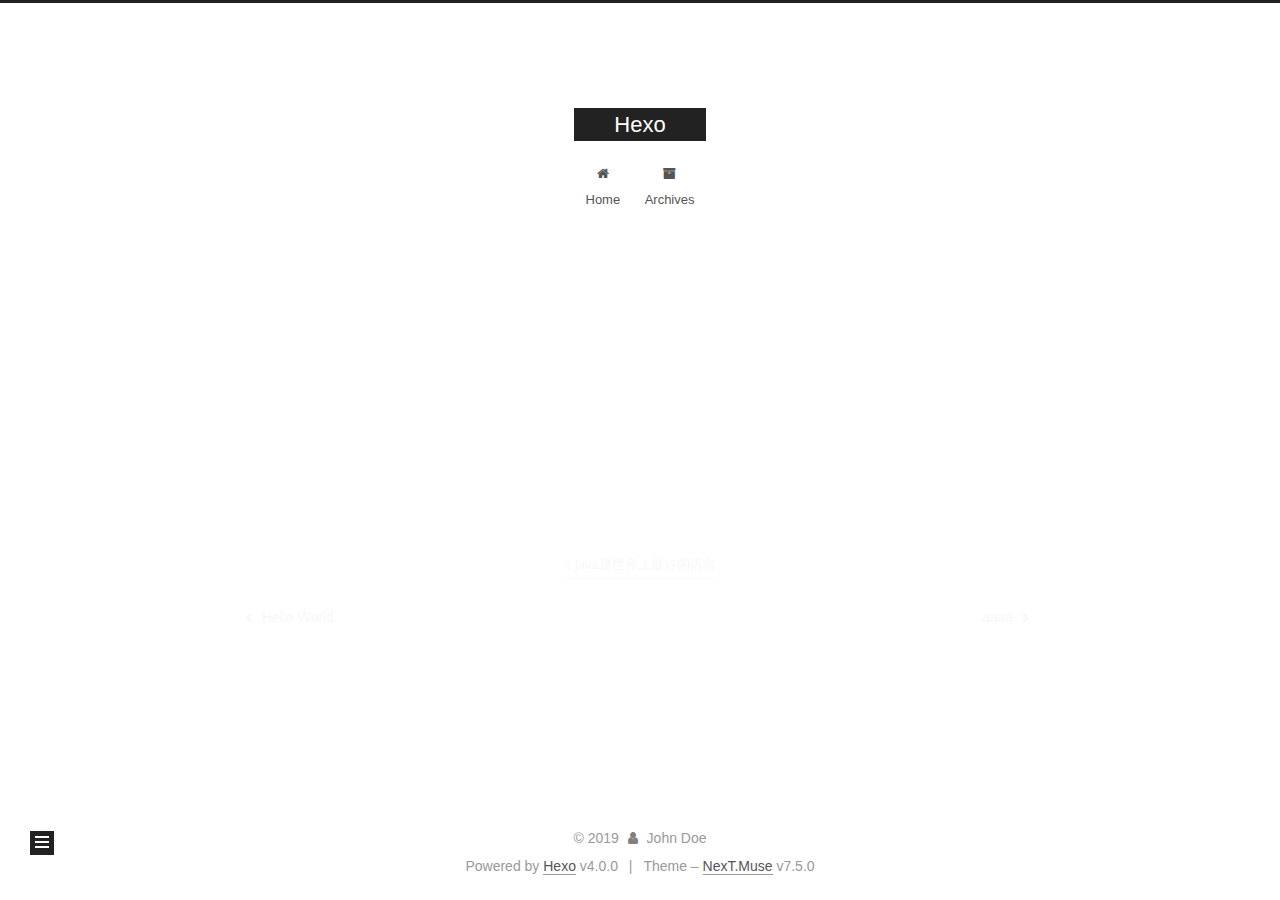
<file: 2019/11/13/第一个博客/index.html>
<!DOCTYPE html>
<html lang="zn-Hans">
<head>
  <meta charset="UTF-8">
<meta name="viewport" content="width=device-width, initial-scale=1, maximum-scale=2">
<meta name="theme-color" content="#222">
<meta name="generator" content="Hexo 4.0.0">
  <link rel="apple-touch-icon" sizes="180x180" href="/images/apple-touch-icon-next.png">
  <link rel="icon" type="image/png" sizes="32x32" href="/images/favicon-32x32-next.png">
  <link rel="icon" type="image/png" sizes="16x16" href="/images/favicon-16x16-next.png">
  <link rel="mask-icon" href="/images/logo.svg" color="#222">
  <link rel="alternate" href="/atom.xml" title="Hexo" type="application/atom+xml">

<link rel="stylesheet" href="/css/main.css">


<link rel="stylesheet" href="/lib/font-awesome/css/font-awesome.min.css">


<script id="hexo-configurations">
  var NexT = window.NexT || {};
  var CONFIG = {
    root: '/',
    scheme: 'Muse',
    version: '7.5.0',
    exturl: false,
    sidebar: {"position":"left","display":"post","offset":12,"onmobile":false},
    copycode: {"enable":false,"show_result":false,"style":null},
    back2top: {"enable":true,"sidebar":false,"scrollpercent":false},
    bookmark: {"enable":false,"color":"#222","save":"auto"},
    fancybox: false,
    mediumzoom: false,
    lazyload: false,
    pangu: false,
    algolia: {
      appID: '',
      apiKey: '',
      indexName: '',
      hits: {"per_page":10},
      labels: {"input_placeholder":"Search for Posts","hits_empty":"We didn't find any results for the search: ${query}","hits_stats":"${hits} results found in ${time} ms"}
    },
    localsearch: {"enable":false,"trigger":"auto","top_n_per_article":1,"unescape":false,"preload":false},
    path: '',
    motion: {"enable":true,"async":false,"transition":{"post_block":"fadeIn","post_header":"slideDownIn","post_body":"slideDownIn","coll_header":"slideLeftIn","sidebar":"slideUpIn"}},
    translation: {
      copy_button: 'Copy',
      copy_success: 'Copied',
      copy_failure: 'Copy failed'
    },
    sidebarPadding: 40
  };
</script>

  <meta name="description" content="ffhanlsaphjlfmoaljfn">
<meta name="keywords" content="java是世界上最好的语言">
<meta property="og:type" content="article">
<meta property="og:title" content="第一个博客">
<meta property="og:url" content="http:&#x2F;&#x2F;yoursite.com&#x2F;2019&#x2F;11&#x2F;13&#x2F;%E7%AC%AC%E4%B8%80%E4%B8%AA%E5%8D%9A%E5%AE%A2&#x2F;index.html">
<meta property="og:site_name" content="Hexo">
<meta property="og:description" content="ffhanlsaphjlfmoaljfn">
<meta property="og:locale" content="zn-Hans">
<meta property="og:updated_time" content="2019-11-13T00:11:46.287Z">
<meta name="twitter:card" content="summary">

<link rel="canonical" href="http://yoursite.com/2019/11/13/%E7%AC%AC%E4%B8%80%E4%B8%AA%E5%8D%9A%E5%AE%A2/">


<script id="page-configurations">
  // https://hexo.io/docs/variables.html
  CONFIG.page = {
    sidebar: "",
    isHome: false,
    isPost: true,
    isPage: false,
    isArchive: false
  };
</script>

  <title>第一个博客 | Hexo</title>
  






  <noscript>
  <style>
  .use-motion .brand,
  .use-motion .menu-item,
  .sidebar-inner,
  .use-motion .post-block,
  .use-motion .pagination,
  .use-motion .comments,
  .use-motion .post-header,
  .use-motion .post-body,
  .use-motion .collection-header { opacity: initial; }

  .use-motion .site-title,
  .use-motion .site-subtitle {
    opacity: initial;
    top: initial;
  }

  .use-motion .logo-line-before i { left: initial; }
  .use-motion .logo-line-after i { right: initial; }
  </style>
</noscript>

</head>

<body itemscope itemtype="http://schema.org/WebPage">
  <div class="container use-motion">
    <div class="headband"></div>

    <header class="header" itemscope itemtype="http://schema.org/WPHeader">
      <div class="header-inner"><div class="site-brand-container">
  <div class="site-meta">

    <div>
      <a href="/" class="brand" rel="start">
        <span class="logo-line-before"><i></i></span>
        <span class="site-title">Hexo</span>
        <span class="logo-line-after"><i></i></span>
      </a>
    </div>
  </div>

  <div class="site-nav-toggle">
    <div class="toggle" aria-label="Toggle navigation bar">
      <span class="toggle-line toggle-line-first"></span>
      <span class="toggle-line toggle-line-middle"></span>
      <span class="toggle-line toggle-line-last"></span>
    </div>
  </div>
</div>


<nav class="site-nav">
  
  <ul id="menu" class="menu">
        <li class="menu-item menu-item-home">

    <a href="/" rel="section"><i class="fa fa-fw fa-home"></i>Home</a>

  </li>
        <li class="menu-item menu-item-archives">

    <a href="/archives/" rel="section"><i class="fa fa-fw fa-archive"></i>Archives</a>

  </li>
  </ul>

</nav>
</div>
    </header>

    
  <div class="back-to-top">
    <i class="fa fa-arrow-up"></i>
    <span>0%</span>
  </div>


    <main class="main">
      <div class="main-inner">
        <div class="content-wrap">
          

          <div class="content">
            

  <div class="posts-expand">
      
  
  
  <article itemscope itemtype="http://schema.org/Article" class="post-block " lang="zn-Hans">
    <link itemprop="mainEntityOfPage" href="http://yoursite.com/2019/11/13/%E7%AC%AC%E4%B8%80%E4%B8%AA%E5%8D%9A%E5%AE%A2/">

    <span hidden itemprop="author" itemscope itemtype="http://schema.org/Person">
      <meta itemprop="image" content="/images/avatar.gif">
      <meta itemprop="name" content="John Doe">
      <meta itemprop="description" content="">
    </span>

    <span hidden itemprop="publisher" itemscope itemtype="http://schema.org/Organization">
      <meta itemprop="name" content="Hexo">
    </span>
      <header class="post-header">
        <h1 class="post-title" itemprop="name headline">
          第一个博客
        </h1>

        <div class="post-meta">
            <span class="post-meta-item">
              <span class="post-meta-item-icon">
                <i class="fa fa-calendar-o"></i>
              </span>
              <span class="post-meta-item-text">Posted on</span>
              

              <time title="Created: 2019-11-13 08:06:49 / Modified: 08:11:46" itemprop="dateCreated datePublished" datetime="2019-11-13T08:06:49+08:00">2019-11-13</time>
            </span>

          

        </div>
      </header>

    
    
    
    <div class="post-body" itemprop="articleBody">

      
        <p>ffhanlsaphjlfmoaljfn </p>

    </div>

    
    
    

      <footer class="post-footer">
          <div class="post-tags">
              <a href="/tags/java%E6%98%AF%E4%B8%96%E7%95%8C%E4%B8%8A%E6%9C%80%E5%A5%BD%E7%9A%84%E8%AF%AD%E8%A8%80/" rel="tag"># java是世界上最好的语言</a>
          </div>

        

          <div class="post-nav">
            <div class="post-nav-next post-nav-item">
                <a href="/2019/11/12/hello-world/" rel="next" title="Hello World">
                  <i class="fa fa-chevron-left"></i> Hello World
                </a>
            </div>

            <span class="post-nav-divider"></span>

            <div class="post-nav-prev post-nav-item">
                <a href="/2019/11/13/aaaa/" rel="prev" title="aaaa">
                  aaaa <i class="fa fa-chevron-right"></i>
                </a>
            </div>
          </div>
      </footer>
    
  </article>
  
  
  

  </div>


          </div>
          

        </div>
          
  
  <div class="toggle sidebar-toggle">
    <span class="toggle-line toggle-line-first"></span>
    <span class="toggle-line toggle-line-middle"></span>
    <span class="toggle-line toggle-line-last"></span>
  </div>

  <aside class="sidebar">
    <div class="sidebar-inner">

      <ul class="sidebar-nav motion-element">
        <li class="sidebar-nav-toc">
          Table of Contents
        </li>
        <li class="sidebar-nav-overview">
          Overview
        </li>
      </ul>

      <!--noindex-->
      <div class="post-toc-wrap sidebar-panel">
      </div>
      <!--/noindex-->

      <div class="site-overview-wrap sidebar-panel">
        <div class="site-author motion-element" itemprop="author" itemscope itemtype="http://schema.org/Person">
  <p class="site-author-name" itemprop="name">John Doe</p>
  <div class="site-description" itemprop="description"></div>
</div>
<div class="site-state-wrap motion-element">
  <nav class="site-state">
      <div class="site-state-item site-state-posts">
          <a href="/archives/">
        
          <span class="site-state-item-count">3</span>
          <span class="site-state-item-name">posts</span>
        </a>
      </div>
      <div class="site-state-item site-state-tags">
        <span class="site-state-item-count">1</span>
        <span class="site-state-item-name">tags</span>
      </div>
  </nav>
</div>
  <div class="feed-link motion-element">
    <a href="/atom.xml" rel="alternate">
      <i class="fa fa-rss"></i>RSS
    </a>
  </div>



      </div>

    </div>
  </aside>
  <div id="sidebar-dimmer"></div>


      </div>
    </main>

    <footer class="footer">
      <div class="footer-inner">
        

<div class="copyright">
  
  &copy; 
  <span itemprop="copyrightYear">2019</span>
  <span class="with-love">
    <i class="fa fa-user"></i>
  </span>
  <span class="author" itemprop="copyrightHolder">John Doe</span>
</div>
  <div class="powered-by">Powered by <a href="https://hexo.io/" class="theme-link" rel="noopener" target="_blank">Hexo</a> v4.0.0
  </div>
  <span class="post-meta-divider">|</span>
  <div class="theme-info">Theme – <a href="https://muse.theme-next.org/" class="theme-link" rel="noopener" target="_blank">NexT.Muse</a> v7.5.0
  </div>

        












        
      </div>
    </footer>
  </div>

  
  <script src="/lib/anime.min.js"></script>
  <script src="/lib/velocity/velocity.min.js"></script>
  <script src="/lib/velocity/velocity.ui.min.js"></script>
<script src="/js/utils.js"></script><script src="/js/motion.js"></script>
<script src="/js/schemes/muse.js"></script>
<script src="/js/next-boot.js"></script>



  
















  

  

</body>
</html>
</file>
<file: css/main.css>
html {
  line-height: 1.15; /* 1 */
  -webkit-text-size-adjust: 100%; /* 2 */
}
body {
  margin: 0;
}
main {
  display: block;
}
h1 {
  font-size: 2em;
  margin: 0.67em 0;
}
hr {
  box-sizing: content-box; /* 1 */
  height: 0; /* 1 */
  overflow: visible; /* 2 */
}
pre {
  font-family: monospace, monospace; /* 1 */
  font-size: 1em; /* 2 */
}
a {
  background: transparent;
}
abbr[title] {
  border-bottom: none; /* 1 */
  text-decoration: underline; /* 2 */
  text-decoration: underline dotted; /* 2 */
}
b,
strong {
  font-weight: bolder;
}
code,
kbd,
samp {
  font-family: monospace, monospace; /* 1 */
  font-size: 1em; /* 2 */
}
small {
  font-size: 80%;
}
sub,
sup {
  font-size: 75%;
  line-height: 0;
  position: relative;
  vertical-align: baseline;
}
sub {
  bottom: -0.25em;
}
sup {
  top: -0.5em;
}
img {
  border-style: none;
}
button,
input,
optgroup,
select,
textarea {
  font-family: inherit; /* 1 */
  font-size: 100%; /* 1 */
  line-height: 1.15; /* 1 */
  margin: 0; /* 2 */
}
button,
input {
/* 1 */
  overflow: visible;
}
button,
select {
/* 1 */
  text-transform: none;
}
button,
[type='button'],
[type='reset'],
[type='submit'] {
  -webkit-appearance: button;
}
button::-moz-focus-inner,
[type='button']::-moz-focus-inner,
[type='reset']::-moz-focus-inner,
[type='submit']::-moz-focus-inner {
  border-style: none;
  padding: 0;
}
button:-moz-focusring,
[type='button']:-moz-focusring,
[type='reset']:-moz-focusring,
[type='submit']:-moz-focusring {
  outline: 1px dotted ButtonText;
}
fieldset {
  padding: 0.35em 0.75em 0.625em;
}
legend {
  box-sizing: border-box; /* 1 */
  color: inherit; /* 2 */
  display: table; /* 1 */
  max-width: 100%; /* 1 */
  padding: 0; /* 3 */
  white-space: normal; /* 1 */
}
progress {
  vertical-align: baseline;
}
textarea {
  overflow: auto;
}
[type='checkbox'],
[type='radio'] {
  box-sizing: border-box; /* 1 */
  padding: 0; /* 2 */
}
[type='number']::-webkit-inner-spin-button,
[type='number']::-webkit-outer-spin-button {
  height: auto;
}
[type='search'] {
  outline-offset: -2px; /* 2 */
  -webkit-appearance: textfield; /* 1 */
}
[type='search']::-webkit-search-decoration {
  -webkit-appearance: none;
}
::-webkit-file-upload-button {
  font: inherit; /* 2 */
  -webkit-appearance: button; /* 1 */
}
details {
  display: block;
}
summary {
  display: list-item;
}
template {
  display: none;
}
[hidden] {
  display: none;
}
::selection {
  background: #262a30;
  color: #fff;
}
html,
body {
  height: 100%;
}
body {
  background: #fff;
  color: #555;
  font-family: 'Lato', "PingFang SC", "Microsoft YaHei", sans-serif;
  font-size: 1em;
  line-height: 2;
}
@media (max-width: 991px) {
  body {
    padding-left: 0 !important;
    padding-right: 0 !important;
  }
}
h1,
h2,
h3,
h4,
h5,
h6 {
  font-family: 'Lato', "PingFang SC", "Microsoft YaHei", sans-serif;
  font-weight: bold;
  line-height: 1.5;
  margin: 20px 0 15px;
  padding: 0;
}
h1 {
  font-size: 1.5em;
}
h2 {
  font-size: 1.375em;
}
h3 {
  font-size: 1.25em;
}
h4 {
  font-size: 1.125em;
}
h5 {
  font-size: 1em;
}
h6 {
  font-size: 0.875em;
}
p {
  margin: 0 0 20px 0;
}
a,
span.exturl {
  overflow-wrap: break-word;
  word-wrap: break-word;
  border-bottom: 1px solid #999;
  color: #555;
  outline: 0;
  text-decoration: none;
  cursor: pointer;
}
a:hover,
span.exturl:hover {
  border-bottom-color: #222;
  color: #222;
}
iframe,
img,
video {
  display: block;
  margin-left: auto;
  margin-right: auto;
  max-width: 100%;
}
hr {
  background-color: #ddd;
  background-image: repeating-linear-gradient(-45deg, #fff, #fff 4px, transparent 4px, transparent 8px);
  border: 0;
  height: 3px;
  margin: 40px 0;
}
blockquote {
  border-left: 4px solid #ddd;
  color: #666;
  margin: 0;
  padding: 0 15px;
}
blockquote cite::before {
  content: '-';
  padding: 0 5px;
}
dt {
  font-weight: 700;
}
dd {
  margin: 0;
  padding: 0;
}
kbd {
  background-color: #f5f5f5;
  background-image: linear-gradient(#eee, #fff, #eee);
  border: 1px solid #ccc;
  border-radius: 0.2em;
  box-shadow: 0.1em 0.1em 0.2em rgba(0,0,0,0.1);
  font-family: inherit;
  padding: 0.1em 0.3em;
  white-space: nowrap;
}
.table-container {
  -webkit-overflow-scrolling: touch;
  overflow: auto;
}
table {
  border-collapse: collapse;
  border-spacing: 0;
  font-size: 0.875em;
  margin: 0 0 20px 0;
  width: 100%;
}
table > tbody > tr:nth-of-type(odd) {
  background: #f9f9f9;
}
table > tbody > tr:hover {
  background: #f5f5f5;
}
caption,
th,
td {
  font-weight: normal;
  padding: 8px;
  text-align: left;
  vertical-align: middle;
}
th,
td {
  border: 1px solid #ddd;
  border-bottom: 3px solid #ddd;
}
th {
  font-weight: 700;
  padding-bottom: 10px;
}
td {
  border-bottom-width: 1px;
}
.btn {
  background: #222;
  border: 2px solid #222;
  border-radius: 0;
  color: #fff;
  display: inline-block;
  font-size: 0.875em;
  line-height: 2;
  padding: 0 20px;
  text-decoration: none;
  transition-property: background-color;
  transition-delay: 0s;
  transition-duration: 0.2s;
  transition-timing-function: ease-in-out;
}
.btn:hover {
  background: #fff;
  border-color: #222;
  color: #222;
}
.btn + .btn {
  margin: 0 0 8px 8px;
}
.btn .fa-fw {
  text-align: left;
  width: 1.285714285714286em;
}
.toggle {
  line-height: 0;
}
.toggle .toggle-line {
  background: #fff;
  display: inline-block;
  height: 2px;
  left: 0;
  position: relative;
  top: 0;
  transition: all 0.4s;
  vertical-align: top;
  width: 100%;
}
.toggle .toggle-line:not(:first-child) {
  margin-top: 3px;
}
.toggle.toggle-arrow .toggle-line-first {
  left: 50%;
  top: 2px;
  transform: rotate(45deg);
  width: 50%;
}
.toggle.toggle-arrow .toggle-line-middle {
  left: 2px;
  width: 90%;
}
.toggle.toggle-arrow .toggle-line-last {
  left: 50%;
  top: -2px;
  transform: rotate(-45deg);
  width: 50%;
}
.toggle.toggle-close .toggle-line-first {
  transform: rotate(-45deg);
  top: 5px;
}
.toggle.toggle-close .toggle-line-middle {
  opacity: 0;
}
.toggle.toggle-close .toggle-line-last {
  transform: rotate(45deg);
  top: -5px;
}
pre,
.highlight {
  background: #f7f7f7;
  color: #4d4d4c;
  line-height: 1.6;
  margin: 0 auto 20px;
}
pre,
code {
  font-family: consolas, Menlo, monospace, "PingFang SC", "Microsoft YaHei";
}
code {
  background: #eee;
  border-radius: 3px;
  color: #555;
  padding: 2px 4px;
  overflow-wrap: break-word;
  word-wrap: break-word;
}
pre {
  overflow: auto;
  padding: 10px;
}
pre code {
  background: none;
  color: #4d4d4c;
  font-size: 0.875em;
  padding: 0;
  text-shadow: none;
}
.highlight *::selection {
  background: #d6d6d6;
}
.highlight pre {
  border: 0;
  margin: 0;
  padding: 10px 0;
}
.highlight table {
  border: 0;
  margin: 0;
  width: auto;
}
.highlight td {
  border: 0;
  padding: 0;
}
.highlight figcaption {
  background: #eee;
  color: #4d4d4c;
  line-height: 1em;
  margin: 0;
  padding: 0.5em;
}
.highlight figcaption::before,
.highlight figcaption::after {
  content: ' ';
  display: table;
}
.highlight figcaption::after {
  clear: both;
}
.highlight figcaption a {
  color: #4d4d4c;
  float: right;
}
.highlight figcaption a:hover {
  border-bottom-color: #4d4d4c;
}
.highlight .gutter pre {
  background: #eff2f3;
  color: #869194;
  padding-left: 10px;
  padding-right: 10px;
  text-align: right;
}
.highlight .code pre {
  background: #f7f7f7;
  padding-left: 10px;
  width: 100%;
}
.gutter {
  -moz-user-select: none;
  -ms-user-select: none;
  -webkit-user-select: none;
  user-select: none;
}
.gist table {
  width: auto;
}
.gist table td {
  border: 0;
}
pre .deletion {
  background: #fdd;
}
pre .addition {
  background: #dfd;
}
pre .meta {
  color: #eab700;
  -moz-user-select: none;
  -ms-user-select: none;
  -webkit-user-select: none;
  user-select: none;
}
pre .comment {
  color: #8e908c;
}
pre .variable,
pre .attribute,
pre .tag,
pre .name,
pre .regexp,
pre .ruby .constant,
pre .xml .tag .title,
pre .xml .pi,
pre .xml .doctype,
pre .html .doctype,
pre .css .id,
pre .css .class,
pre .css .pseudo {
  color: #c82829;
}
pre .number,
pre .preprocessor,
pre .built_in,
pre .builtin-name,
pre .literal,
pre .params,
pre .constant,
pre .command {
  color: #f5871f;
}
pre .ruby .class .title,
pre .css .rules .attribute,
pre .string,
pre .symbol,
pre .value,
pre .inheritance,
pre .header,
pre .ruby .symbol,
pre .xml .cdata,
pre .special,
pre .formula {
  color: #718c00;
}
pre .title,
pre .css .hexcolor {
  color: #3e999f;
}
pre .function,
pre .python .decorator,
pre .python .title,
pre .ruby .function .title,
pre .ruby .title .keyword,
pre .perl .sub,
pre .javascript .title,
pre .coffeescript .title {
  color: #4271ae;
}
pre .keyword,
pre .javascript .function {
  color: #8959a8;
}
.blockquote-center {
  border-left: none;
  margin: 40px 0;
  padding: 0;
  position: relative;
  text-align: center;
}
.blockquote-center::before,
.blockquote-center::after {
  background-repeat: no-repeat;
  background-size: 22px 22px;
  content: ' ';
  display: block;
  height: 24px;
  opacity: 0.2;
  position: absolute;
  width: 100%;
}
.blockquote-center::before {
  background-image: url("../images/quote-l.svg");
  background-position: 0 -6px;
  border-top: 1px solid #ccc;
  top: -20px;
}
.blockquote-center::after {
  background-image: url("../images/quote-r.svg");
  background-position: 100% 8px;
  border-bottom: 1px solid #ccc;
  bottom: -20px;
}
.blockquote-center p,
.blockquote-center div {
  text-align: center;
}
.post-body .group-picture img {
  border: 0;
  margin: 0 auto;
  padding: 0 3px;
}
.post-body .group-picture-row {
  margin-bottom: 6px;
  overflow: hidden;
}
.post-body .group-picture-column {
  float: left;
  margin-bottom: 10px;
}
.post-body .label {
  display: inline;
  padding: 0 2px;
}
.post-body .label.default {
  background: #f0f0f0;
}
.post-body .label.primary {
  background: #efe6f7;
}
.post-body .label.info {
  background: #e5f2f8;
}
.post-body .label.success {
  background: #e7f4e9;
}
.post-body .label.warning {
  background: #fcf6e1;
}
.post-body .label.danger {
  background: #fae8eb;
}
.post-body .tabs {
  margin-bottom: 20px;
}
.post-body .tabs,
.tabs-comment {
  display: block;
  padding-top: 10px;
  position: relative;
}
.post-body .tabs ul.nav-tabs,
.tabs-comment ul.nav-tabs {
  display: flex;
  flex-wrap: wrap;
  margin: 0;
  margin-bottom: -1px;
  padding: 0;
}
@media (max-width: 413px) {
  .post-body .tabs ul.nav-tabs,
  .tabs-comment ul.nav-tabs {
    display: block;
    margin-bottom: 5px;
  }
}
.post-body .tabs ul.nav-tabs li.tab,
.tabs-comment ul.nav-tabs li.tab {
  background: #fff;
  border-bottom: 1px solid #ddd;
  border-left: 1px solid transparent;
  border-right: 1px solid transparent;
  border-top: 3px solid transparent;
  flex-grow: 1;
  list-style-type: none;
}
@media (max-width: 413px) {
  .post-body .tabs ul.nav-tabs li.tab,
  .tabs-comment ul.nav-tabs li.tab {
    border-bottom: 1px solid transparent;
    border-left: 3px solid transparent;
    border-right: 1px solid transparent;
    border-top: 1px solid transparent;
  }
}
.post-body .tabs ul.nav-tabs li.tab a,
.tabs-comment ul.nav-tabs li.tab a {
  border-bottom: initial;
  display: block;
  line-height: 1.8em;
  outline: 0;
  padding: 0.25em 0.75em;
  text-align: center;
  transition-delay: 0s;
  transition-duration: 0.2s;
  transition-timing-function: ease-out;
}
.post-body .tabs ul.nav-tabs li.tab a i,
.tabs-comment ul.nav-tabs li.tab a i {
  width: 1.285714285714286em;
}
.post-body .tabs ul.nav-tabs li.tab.active,
.tabs-comment ul.nav-tabs li.tab.active {
  border-bottom: 1px solid transparent;
  border-left: 1px solid #ddd;
  border-right: 1px solid #ddd;
  border-top: 3px solid #fc6423;
}
@media (max-width: 413px) {
  .post-body .tabs ul.nav-tabs li.tab.active,
  .tabs-comment ul.nav-tabs li.tab.active {
    border-bottom: 1px solid #ddd;
    border-left: 3px solid #fc6423;
    border-right: 1px solid #ddd;
    border-top: 1px solid #ddd;
  }
}
.post-body .tabs ul.nav-tabs li.tab.active a,
.tabs-comment ul.nav-tabs li.tab.active a {
  color: #555;
  cursor: default;
}
.post-body .tabs .tab-content .tab-pane,
.tabs-comment .tab-content .tab-pane {
  border: 1px solid #ddd;
  padding: 20px 20px 0 20px;
}
.post-body .tabs .tab-content .tab-pane:not(.active),
.tabs-comment .tab-content .tab-pane:not(.active) {
  display: none;
}
.post-body .tabs .tab-content .tab-pane.active,
.tabs-comment .tab-content .tab-pane.active {
  display: block;
}
.post-body .note {
  margin-bottom: 20px;
  padding: 15px;
  position: relative;
  border: 1px solid #eee;
  border-left-width: 5px;
  border-radius: 3px;
}
.post-body .note h2,
.post-body .note h3,
.post-body .note h4,
.post-body .note h5,
.post-body .note h6 {
  margin-top: 0;
  border-bottom: initial;
  margin-bottom: 0;
  padding-top: 0;
}
.post-body .note p:first-child,
.post-body .note ul:first-child,
.post-body .note ol:first-child,
.post-body .note table:first-child,
.post-body .note pre:first-child,
.post-body .note blockquote:first-child,
.post-body .note img:first-child {
  margin-top: 0;
}
.post-body .note p:last-child,
.post-body .note ul:last-child,
.post-body .note ol:last-child,
.post-body .note table:last-child,
.post-body .note pre:last-child,
.post-body .note blockquote:last-child,
.post-body .note img:last-child {
  margin-bottom: 0;
}
.post-body .note.default {
  border-left-color: #777;
}
.post-body .note.default h2,
.post-body .note.default h3,
.post-body .note.default h4,
.post-body .note.default h5,
.post-body .note.default h6 {
  color: #777;
}
.post-body .note.primary {
  border-left-color: #6f42c1;
}
.post-body .note.primary h2,
.post-body .note.primary h3,
.post-body .note.primary h4,
.post-body .note.primary h5,
.post-body .note.primary h6 {
  color: #6f42c1;
}
.post-body .note.info {
  border-left-color: #428bca;
}
.post-body .note.info h2,
.post-body .note.info h3,
.post-body .note.info h4,
.post-body .note.info h5,
.post-body .note.info h6 {
  color: #428bca;
}
.post-body .note.success {
  border-left-color: #5cb85c;
}
.post-body .note.success h2,
.post-body .note.success h3,
.post-body .note.success h4,
.post-body .note.success h5,
.post-body .note.success h6 {
  color: #5cb85c;
}
.post-body .note.warning {
  border-left-color: #f0ad4e;
}
.post-body .note.warning h2,
.post-body .note.warning h3,
.post-body .note.warning h4,
.post-body .note.warning h5,
.post-body .note.warning h6 {
  color: #f0ad4e;
}
.post-body .note.danger {
  border-left-color: #d9534f;
}
.post-body .note.danger h2,
.post-body .note.danger h3,
.post-body .note.danger h4,
.post-body .note.danger h5,
.post-body .note.danger h6 {
  color: #d9534f;
}
.pagination .prev,
.pagination .next,
.pagination .page-number,
.pagination .space {
  display: inline-block;
  margin: 0 10px;
  padding: 0 11px;
  position: relative;
  top: -1px;
}
@media (max-width: 767px) {
  .pagination .prev,
  .pagination .next,
  .pagination .page-number,
  .pagination .space {
    margin: 0 5px;
  }
}
.pagination {
  border-top: 1px solid #eee;
  margin: 120px 0 0;
  text-align: center;
}
.pagination .prev,
.pagination .next,
.pagination .page-number {
  border-bottom: 0;
  border-top: 1px solid #eee;
  transition-property: border-color;
  transition-delay: 0s;
  transition-duration: 0.2s;
  transition-timing-function: ease-in-out;
}
.pagination .prev:hover,
.pagination .next:hover,
.pagination .page-number:hover {
  border-top-color: #222;
}
.pagination .space {
  margin: 0;
  padding: 0;
}
.pagination .prev {
  margin-left: 0;
}
.pagination .next {
  margin-right: 0;
}
.pagination .page-number.current {
  background: #ccc;
  border-top-color: #ccc;
  color: #fff;
}
@media (max-width: 767px) {
  .pagination {
    border-top: none;
  }
  .pagination .prev,
  .pagination .next,
  .pagination .page-number {
    border-bottom: 1px solid #eee;
    border-top: 0;
    margin-bottom: 10px;
    padding: 0 10px;
  }
  .pagination .prev:hover,
  .pagination .next:hover,
  .pagination .page-number:hover {
    border-bottom-color: #222;
  }
}
.comments {
  margin: 60px 20px 0;
  overflow: hidden;
}
.comment-button-group {
  display: flex;
  flex-wrap: wrap-reverse;
  justify-content: center;
  margin: 1em 0;
}
.comment-button-group .comment-button {
  margin: 0.1em 0.2em;
}
.comment-button-group .comment-button.active {
  background: #fff;
  border-color: #222;
  color: #222;
}
.comment-position {
  display: none;
}
.comment-position.active {
  display: block;
}
.tabs-comment {
  background: #fff;
  margin-top: 4em;
  padding-top: 0;
}
.tabs-comment .comments {
  border: 0;
  box-shadow: none;
  margin-top: 0;
  padding-top: 0;
}
.container {
  min-height: 100%;
  position: relative;
}
.main-inner {
  margin: 0 auto;
  width: 700px;
}
@media (min-width: 1200px) {
  .main-inner {
    width: 800px;
  }
}
@media (min-width: 1600px) {
  .main-inner {
    width: 900px;
  }
}
.header {
  background: transparent;
}
.header-inner {
  margin: 0 auto;
  position: relative;
  width: 700px;
}
@media (min-width: 1200px) {
  .header-inner {
    width: 800px;
  }
}
@media (min-width: 1600px) {
  .header-inner {
    width: 900px;
  }
}
.headband {
  background: #222;
  height: 3px;
}
.site-meta {
  margin: 0;
  text-align: center;
}
@media (max-width: 767px) {
  .site-meta {
    text-align: center;
  }
}
.brand {
  background: #222;
  border-bottom: none;
  color: #fff;
  display: inline-block;
  line-height: 1.375em;
  padding: 0 40px;
  position: relative;
}
.brand:hover {
  color: #fff;
}
.site-title {
  display: inline-block;
  font-family: 'Lato', "PingFang SC", "Microsoft YaHei", sans-serif;
  font-size: 1.375em;
  font-weight: normal;
  line-height: 1.5;
  vertical-align: top;
}
.site-subtitle {
  color: #999;
  font-size: 0.8125em;
  margin-top: 10px;
}
.use-motion .brand {
  opacity: 0;
}
.use-motion .site-title,
.use-motion .site-subtitle,
.use-motion .custom-logo-image {
  opacity: 0;
  position: relative;
  top: -10px;
}
.site-nav-toggle {
  display: none;
  left: 10px;
  position: absolute;
}
@media (max-width: 767px) {
  .site-nav-toggle {
    display: block;
  }
}
.site-nav-toggle .toggle {
  background: transparent;
  border: 0;
  margin-top: 2px;
  padding: 10px;
  width: 22px;
}
.site-nav-toggle .toggle .toggle-line {
  background: #555;
  border-radius: 1px;
}
.site-nav {
  display: block;
}
@media (max-width: 767px) {
  .site-nav {
    border-top: 1px solid #ddd;
    clear: both;
    display: none;
    margin: 0 -10px;
    padding: 0 10px;
  }
}
.site-nav.site-nav-on {
  display: block;
}
.menu {
  margin-top: 20px;
  padding-left: 0;
  text-align: center;
}
.menu-item {
  display: inline-block;
  list-style: none;
  margin: 0 10px;
}
@media (max-width: 767px) {
  .menu-item {
    margin-top: 10px;
  }
}
.menu-item a,
.menu-item span.exturl {
  border-bottom: 0;
  display: block;
  font-size: 0.8125em;
  transition-property: border-color;
  transition-delay: 0s;
  transition-duration: 0.2s;
  transition-timing-function: ease-in-out;
}
@media (hover: none) {
  .menu-item a:hover,
  .menu-item span.exturl:hover {
    border-bottom-color: transparent !important;
  }
}
.menu-item .fa {
  margin-right: 8px;
}
.menu-item .badge {
  display: inline-block;
  font-weight: 700;
  line-height: 1;
  margin-left: 0.35em;
  margin-top: 0.35em;
  text-align: center;
  white-space: nowrap;
}
@media (max-width: 767px) {
  .menu-item .badge {
    float: right;
    margin-left: 0;
  }
}
.use-motion .menu-item {
  opacity: 0;
}
.sidebar {
  background: #222;
  bottom: 0;
  box-shadow: inset 0 2px 6px #000;
  position: fixed;
  top: 0;
  z-index: 1200;
}
.sidebar a,
.sidebar span.exturl {
  border-bottom-color: #555;
  color: #999;
}
.sidebar a:hover,
.sidebar span.exturl:hover {
  border-bottom-color: #eee;
  color: #eee;
}
@media (max-width: 991px) {
  .sidebar {
    display: none;
  }
}
.sidebar-inner {
  color: #999;
  padding: 20px 10px;
  text-align: center;
}
.site-overview-wrap {
  overflow-x: hidden;
  overflow-y: auto;
}
.cc-license {
  margin-top: 10px;
  text-align: center;
}
.cc-license .cc-opacity {
  border-bottom: none;
  opacity: 0.7;
}
.cc-license .cc-opacity:hover {
  opacity: 0.9;
}
.cc-license img {
  display: inline-block;
}
.site-author-image {
  border: 2px solid #333;
  display: block;
  height: auto;
  margin: 0 auto;
  max-width: 96px;
  padding: 2px;
}
.site-author-name {
  color: #f5f5f5;
  font-weight: normal;
  margin: 5px 0 0;
  text-align: center;
}
.site-description {
  color: #999;
  font-size: 1em;
  margin-top: 5px;
  text-align: center;
}
.links-of-author {
  margin-top: 15px;
}
.links-of-author a,
.links-of-author span.exturl {
  border-bottom-color: #555;
  display: inline-block;
  font-size: 0.8125em;
  margin-bottom: 10px;
  margin-right: 10px;
  vertical-align: middle;
}
.links-of-author a::before,
.links-of-author span.exturl::before {
  background: #c89a5c;
  border-radius: 50%;
  content: ' ';
  display: inline-block;
  height: 4px;
  margin-right: 3px;
  vertical-align: middle;
  width: 4px;
}
.feed-link,
.chat {
  margin-top: 15px;
}
.feed-link a,
.chat a {
  border: 1px solid #fc6423;
  border-radius: 4px;
  color: #fc6423;
  display: inline-block;
  padding: 0 15px;
}
.feed-link a .fa,
.chat a .fa {
  margin-right: 5px;
}
.feed-link a:hover,
.chat a:hover {
  background: #fc6423;
  border: 1px solid #fc6423;
  color: #fff;
}
.feed-link a:hover .fa,
.chat a:hover .fa {
  color: #fff;
}
.links-of-blogroll {
  font-size: 0.8125em;
  margin-top: 10px;
}
.links-of-blogroll-title {
  font-size: 0.875em;
  font-weight: 600;
  margin-top: 0;
}
.links-of-blogroll-list {
  list-style: none;
  margin: 0;
  padding: 0;
}
.links-of-blogroll-item {
  padding: 2px 10px;
}
.links-of-blogroll-item a,
.links-of-blogroll-item span.exturl {
  box-sizing: border-box;
  display: inline-block;
  max-width: 280px;
  overflow: hidden;
  text-overflow: ellipsis;
  white-space: nowrap;
}
#sidebar-dimmer {
  display: none;
}
@media (max-width: 767px) {
  #sidebar-dimmer {
    background: #000;
    display: block;
    height: 100%;
    left: 100%;
    opacity: 0;
    position: fixed;
    top: 0;
    width: 100%;
    z-index: 1100;
  }
  .sidebar-active + #sidebar-dimmer {
    opacity: 0.7;
    transform: translateX(-100%);
    transition: opacity 0.5s;
  }
}
.sidebar-nav {
  margin: 0;
  padding-bottom: 20px;
  padding-left: 0;
}
.sidebar-nav li {
  border-bottom: 1px solid transparent;
  color: #555;
  cursor: pointer;
  display: inline-block;
  font-size: 0.875em;
}
.sidebar-nav li.sidebar-nav-overview {
  margin-left: 10px;
}
.sidebar-nav li:hover {
  color: #f5f5f5;
}
.sidebar-nav .sidebar-nav-active {
  border-bottom-color: #87daff;
  color: #87daff;
}
.sidebar-nav .sidebar-nav-active:hover {
  color: #87daff;
}
.sidebar-panel {
  display: none;
}
.sidebar-panel-active {
  display: block;
}
.sidebar-toggle {
  background: #222;
  bottom: 45px;
  cursor: pointer;
  height: 14px;
  left: 30px;
  padding: 5px;
  position: fixed;
  width: 14px;
  z-index: 1300;
}
@media (max-width: 991px) {
  .sidebar-toggle {
    left: 20px;
    opacity: 0.8;
    display: none;
  }
}
.sidebar-toggle:hover .toggle-line {
  background: #87daff;
}
.post-toc-wrap {
  overflow-x: hidden;
  overflow-y: auto;
}
.post-toc {
  font-size: 0.875em;
}
.post-toc ol {
  list-style: none;
  margin: 0;
  padding: 0 2px 5px 10px;
  text-align: left;
}
.post-toc ol > ol {
  padding-left: 0;
}
.post-toc ol a {
  border-bottom-color: #555;
  color: #999;
  transition-property: all;
  transition-delay: 0s;
  transition-duration: 0.2s;
  transition-timing-function: ease-in-out;
}
.post-toc ol a:hover {
  border-bottom-color: #ccc;
  color: #ccc;
}
.post-toc .nav-item {
  line-height: 1.8;
  overflow: hidden;
  text-overflow: ellipsis;
  white-space: nowrap;
}
.post-toc .nav .nav-child {
  display: none;
}
.post-toc .nav .active > .nav-child {
  display: block;
}
.post-toc .nav .active-current > .nav-child {
  display: block;
}
.post-toc .nav .active-current > .nav-child > .nav-item {
  display: block;
}
.post-toc .nav .active > a {
  border-bottom-color: #87daff;
  color: #87daff;
}
.post-toc .nav .active-current > a {
  color: #87daff;
}
.post-toc .nav .active-current > a:hover {
  color: #87daff;
}
.site-state {
  display: flex;
  justify-content: center;
  line-height: 1.4;
  margin-top: 10px;
  overflow: hidden;
  text-align: center;
  white-space: nowrap;
}
.site-state-item {
  padding: 0 15px;
}
.site-state-item:not(:first-child) {
  border-left: 1px solid #333;
}
.site-state-item a {
  border-bottom: none;
}
.site-state-item-count {
  color: inherit;
  display: block;
  font-size: 1.25em;
  font-weight: 600;
  text-align: center;
}
.site-state-item-name {
  color: inherit;
  font-size: 0.875em;
}
.footer {
  color: #999;
  font-size: 0.875em;
  padding: 20px 0;
}
.footer.footer-fixed {
  bottom: 0;
  left: 0;
  position: absolute;
  right: 0;
}
.footer img {
  border: 0;
}
.footer-inner {
  box-sizing: border-box;
  margin: 0 auto;
  text-align: center;
  width: 700px;
}
@media (min-width: 1200px) {
  .footer-inner {
    width: 800px;
  }
}
@media (min-width: 1600px) {
  .footer-inner {
    width: 900px;
  }
}
.with-love {
  color: #808080;
  display: inline-block;
  margin: 0 5px;
}
.powered-by,
.theme-info {
  display: inline-block;
}
@-moz-keyframes iconAnimate {
  0%, 100% {
    transform: scale(1);
  }
  10%, 30% {
    transform: scale(0.9);
  }
  20%, 40%, 60%, 80% {
    transform: scale(1.1);
  }
  50%, 70% {
    transform: scale(1.1);
  }
}
@-webkit-keyframes iconAnimate {
  0%, 100% {
    transform: scale(1);
  }
  10%, 30% {
    transform: scale(0.9);
  }
  20%, 40%, 60%, 80% {
    transform: scale(1.1);
  }
  50%, 70% {
    transform: scale(1.1);
  }
}
@-o-keyframes iconAnimate {
  0%, 100% {
    transform: scale(1);
  }
  10%, 30% {
    transform: scale(0.9);
  }
  20%, 40%, 60%, 80% {
    transform: scale(1.1);
  }
  50%, 70% {
    transform: scale(1.1);
  }
}
@keyframes iconAnimate {
  0%, 100% {
    transform: scale(1);
  }
  10%, 30% {
    transform: scale(0.9);
  }
  20%, 40%, 60%, 80% {
    transform: scale(1.1);
  }
  50%, 70% {
    transform: scale(1.1);
  }
}
.back-to-top {
  background: #222;
  bottom: -100px;
  box-sizing: border-box;
  color: #fff;
  cursor: pointer;
  font-size: 12px;
  left: 30px;
  opacity: 1;
  padding: 0 6px;
  position: fixed;
  text-align: center;
  transition-property: bottom;
  z-index: 1300;
  transition-delay: 0s;
  transition-duration: 0.2s;
  transition-timing-function: ease-in-out;
  width: 24px;
}
.back-to-top span {
  display: none;
}
.back-to-top:hover {
  color: #87daff;
}
.back-to-top.back-to-top-on {
  bottom: 19px;
}
@media (max-width: 991px) {
  .back-to-top {
    left: 20px;
    opacity: 0.8;
  }
}
.post-body {
  overflow-wrap: break-word;
  word-wrap: break-word;
  font-family: 'Lato', "PingFang SC", "Microsoft YaHei", sans-serif;
}
@media (min-width: 1200px) {
  .post-body {
    font-size: 1.125em;
  }
}
.post-body span.exturl .fa {
  font-size: 0.875em;
  margin-left: 4px;
}
.post-body .image-caption,
.post-body .figure .caption {
  color: #999;
  font-size: 0.875em;
  font-weight: bold;
  line-height: 1;
  margin: -20px auto 15px;
  text-align: center;
}
.post-sticky-flag {
  display: inline-block;
  transform: rotate(30deg);
}
.post-button {
  margin-top: 40px;
  text-align: center;
}
.use-motion .post-block,
.use-motion .pagination,
.use-motion .comments {
  opacity: 0;
}
.use-motion .post-header {
  opacity: 0;
}
.use-motion .post-body {
  opacity: 0;
}
.use-motion .collection-header {
  opacity: 0;
}
.posts-collapse {
  margin-left: 55px;
  position: relative;
}
@media (max-width: 767px) {
  .posts-collapse {
    margin-left: 20px;
    margin-right: 20px;
  }
}
.posts-collapse .collection-title {
  font-size: 1.125em;
  position: relative;
}
.posts-collapse .collection-title::before {
  background: #999;
  border: 1px solid #fff;
  border-radius: 50%;
  content: ' ';
  height: 10px;
  left: 0;
  margin-left: -6px;
  margin-top: -4px;
  position: absolute;
  top: 50%;
  width: 10px;
}
.posts-collapse .collection-year {
  margin: 60px 0;
  position: relative;
}
.posts-collapse .collection-year::before {
  background: #bbb;
  border-radius: 50%;
  content: ' ';
  height: 8px;
  left: 0;
  margin-left: -4px;
  margin-top: -4px;
  position: absolute;
  top: 50%;
  width: 8px;
}
.posts-collapse .collection-header {
  display: inline-block;
  margin: 0 0 0 20px;
}
.posts-collapse .collection-header small {
  color: #bbb;
  margin-left: 5px;
}
.posts-collapse .post-header {
  border-bottom: 1px dashed #ccc;
  margin: 30px 0;
  padding-left: 15px;
  position: relative;
  transition-property: border;
  transition-delay: 0s;
  transition-duration: 0.2s;
  transition-timing-function: ease-in-out;
}
.posts-collapse .post-header::before {
  background: #bbb;
  border: 1px solid #fff;
  border-radius: 50%;
  content: ' ';
  height: 6px;
  left: 0;
  margin-left: -4px;
  position: absolute;
  top: 0.75em;
  transition-property: background;
  width: 6px;
  transition-delay: 0s;
  transition-duration: 0.2s;
  transition-timing-function: ease-in-out;
}
.posts-collapse .post-header:hover {
  border-bottom-color: #666;
}
.posts-collapse .post-header:hover::before {
  background: #222;
}
.posts-collapse .post-meta {
  display: inline;
  font-size: 0.75em;
  margin-right: 10px;
}
.posts-collapse .post-title {
  display: inline;
  font-size: 1em;
  font-weight: normal;
  margin-bottom: 0;
  margin-top: 0;
}
.posts-collapse .post-title a,
.posts-collapse .post-title span.exturl {
  border-bottom: none;
  color: #666;
}
.posts-collapse::before {
  background: #f5f5f5;
  content: ' ';
  height: 100%;
  left: 0;
  margin-left: -2px;
  position: absolute;
  top: 1.25em;
  width: 4px;
}
.posts-collapse .fa-external-link {
  font-size: 0.875em;
  margin-left: 5px;
}
.post-eof {
  background: #ccc;
  height: 1px;
  margin: 80px auto 60px;
  text-align: center;
  width: 8%;
}
.post-block:last-child .post-eof {
  display: none;
}
.posts-expand {
  padding-top: 40px;
}
@media (max-width: 767px) {
  .posts-expand {
    margin: 0 20px;
  }
}
@media (min-width: 992px) {
  .post-body {
    text-align: justify;
  }
}
@media (max-width: 991px) {
  .post-body {
    text-align: justify;
  }
}
.post-body h2,
.post-body h3,
.post-body h4,
.post-body h5,
.post-body h6 {
  padding-top: 10px;
}
.post-body h2 .header-anchor,
.post-body h3 .header-anchor,
.post-body h4 .header-anchor,
.post-body h5 .header-anchor,
.post-body h6 .header-anchor {
  border-bottom-style: none;
  color: #ccc;
  float: right;
  margin-left: 10px;
  visibility: hidden;
}
.post-body h2 .header-anchor:hover,
.post-body h3 .header-anchor:hover,
.post-body h4 .header-anchor:hover,
.post-body h5 .header-anchor:hover,
.post-body h6 .header-anchor:hover {
  color: inherit;
}
.post-body h2:hover .header-anchor,
.post-body h3:hover .header-anchor,
.post-body h4:hover .header-anchor,
.post-body h5:hover .header-anchor,
.post-body h6:hover .header-anchor {
  visibility: visible;
}
.post-body img {
  border: 1px solid #ddd;
  box-sizing: border-box;
  padding: 3px;
}
@media (max-width: 767px) {
  .post-body img {
    padding: initial;
  }
}
.post-body iframe,
.post-body img,
.post-body video {
  margin-bottom: 20px;
}
.post-body .video-container {
  height: 0;
  margin-bottom: 20px;
  overflow: hidden;
  padding-top: 75%;
  position: relative;
  width: 100%;
}
.post-body .video-container iframe,
.post-body .video-container object,
.post-body .video-container embed {
  height: 100%;
  left: 0;
  margin: 0;
  position: absolute;
  top: 0;
  width: 100%;
}
.post-gallery {
  border-collapse: separate;
  display: table;
  table-layout: fixed;
  width: 100%;
}
.post-gallery .post-gallery-img {
  border: 0;
  display: table-cell;
  text-align: center;
  vertical-align: middle;
}
.post-gallery .post-gallery-img img {
  border: 0;
  max-height: 100%;
  max-width: 100%;
}
.post-gallery-row {
  display: table-row;
}
.posts-expand .post-header {
  font-size: 1.125em;
}
.posts-expand .post-title {
  overflow-wrap: break-word;
  word-wrap: break-word;
  font-weight: 400;
  margin: initial;
  text-align: center;
}
.posts-expand .post-title-link {
  border-bottom: none;
  color: #555;
  display: inline-block;
  position: relative;
  vertical-align: top;
}
.posts-expand .post-title-link::before {
  background: #000;
  bottom: 0;
  content: '';
  height: 2px;
  left: 0;
  position: absolute;
  transform: scaleX(0);
  visibility: hidden;
  width: 100%;
  transition-delay: 0s;
  transition-duration: 0.2s;
  transition-timing-function: ease-in-out;
}
.posts-expand .post-title-link:hover::before {
  transform: scaleX(1);
  visibility: visible;
}
.posts-expand .post-title-link .fa {
  font-size: 0.875em;
  margin-left: 5px;
}
.posts-expand .post-meta {
  color: #999;
  font-family: 'Lato', "PingFang SC", "Microsoft YaHei", sans-serif;
  font-size: 0.75em;
  margin: 3px 0 60px 0;
  text-align: center;
}
.posts-expand .post-meta .post-description {
  font-size: 0.875em;
  margin-top: 2px;
}
.posts-expand .post-meta time {
  border-bottom: 1px dashed #999;
  cursor: pointer;
}
.post-meta .post-meta-item + .post-meta-item::before {
  content: '|';
  margin: 0 0.5em;
}
.post-meta-divider {
  margin: 0 0.5em;
}
.post-meta-item-icon {
  margin-right: 3px;
}
@media (max-width: 991px) {
  .post-meta-item-icon {
    display: inline-block;
  }
}
@media (max-width: 991px) {
  .post-meta-item-text {
    display: none;
  }
}
.post-nav {
  border-top: 1px solid #eee;
  display: table;
  margin-top: 15px;
  width: 100%;
}
.post-nav-divider {
  display: table-cell;
  width: 10%;
}
.post-nav-item {
  display: table-cell;
  padding: 10px 0 0 0;
  vertical-align: top;
  width: 45%;
}
.post-nav-item a {
  border-bottom: none;
  color: #555;
  display: block;
  font-size: 0.875em;
  line-height: 1.6;
  position: relative;
}
.post-nav-item a:hover {
  border-bottom: none;
  color: #222;
}
.post-nav-item a:active {
  top: 2px;
}
.post-nav-item .fa {
  font-size: 0.75em;
  margin-right: 5px;
}
.post-nav-next a {
  padding-left: 5px;
}
.post-nav-prev {
  text-align: right;
}
.post-nav-prev a {
  padding-right: 5px;
}
.post-nav-prev .fa {
  margin-left: 5px;
}
.rtl.post-body p,
.rtl.post-body a,
.rtl.post-body h1,
.rtl.post-body h2,
.rtl.post-body h3,
.rtl.post-body h4,
.rtl.post-body h5,
.rtl.post-body h6,
.rtl.post-body li,
.rtl.post-body ul,
.rtl.post-body ol {
  direction: rtl;
  font-family: UKIJ Ekran;
}
.rtl.post-title {
  font-family: UKIJ Ekran;
}
.post-tags {
  margin-top: 40px;
  text-align: center;
}
.post-tags a {
  display: inline-block;
  font-size: 0.8125em;
}
.post-tags a:not(:last-child) {
  margin-right: 10px;
}
.post-widgets {
  border-top: 1px solid #eee;
  margin-top: 15px;
  text-align: center;
}
.wp_rating {
  height: 20px;
  line-height: 20px;
  margin-top: 10px;
  padding-top: 6px;
  text-align: center;
}
.social-like {
  display: flex;
  font-size: 0.875em;
  justify-content: center;
  text-align: center;
}
.reward-container {
  margin: 20px auto;
  padding: 10px 0;
  text-align: center;
  width: 90%;
}
.reward-container button {
  background: #ff2a2a;
  border: 0;
  border-radius: 5px;
  color: #fff;
  cursor: pointer;
  display: inline-block;
  letter-spacing: normal;
  line-height: 2;
  margin: 0;
  outline: 0;
  padding: 0 15px;
  text-indent: 0;
  text-shadow: none;
  text-transform: none;
  vertical-align: text-top;
}
.reward-container button:hover {
  background: #f55;
}
#qr {
  padding-top: 20px;
}
#qr a {
  border: 0;
}
#qr img {
  display: inline-block;
  margin: 0.8em 2em 0 2em;
  max-width: 100%;
  width: 180px;
}
#qr p {
  text-align: center;
}
.category-all-page .category-all-title {
  text-align: center;
}
.category-all-page .category-all {
  margin-top: 20px;
}
.category-all-page .category-list {
  list-style: none;
  margin: 0;
  padding: 0;
}
.category-all-page .category-list-item {
  margin: 5px 10px;
}
.category-all-page .category-list-count {
  color: #bbb;
}
.category-all-page .category-list-count::before {
  content: ' (';
  display: inline;
}
.category-all-page .category-list-count::after {
  content: ') ';
  display: inline;
}
.category-all-page .category-list-child {
  padding-left: 10px;
}
.event-list {
  padding: 0;
}
.event-list hr {
  background: #222;
  margin: 20px 0 45px 0;
}
.event-list hr::after {
  background: #222;
  color: #fff;
  content: 'NOW';
  display: inline-block;
  font-weight: bold;
  padding: 0 5px;
  text-align: right;
}
.event-list .event {
  background: #222;
  margin: 20px 0;
  min-height: 40px;
  padding: 15px 0 15px 10px;
}
.event-list .event .event-summary {
  color: #fff;
  margin: 0;
  padding-bottom: 3px;
}
.event-list .event .event-summary::before {
  animation: dot-flash 1s alternate infinite ease-in-out;
  color: #fff;
  content: '\f111';
  display: inline-block;
  font-family: 'FontAwesome';
  font-size: 10px;
  margin-right: 25px;
  vertical-align: middle;
}
.event-list .event .event-relative-time {
  color: #bbb;
  display: inline-block;
  font-size: 12px;
  font-weight: 400;
  padding-left: 12px;
}
.event-list .event .event-details {
  color: #fff;
  display: block;
  line-height: 18px;
  margin-left: 56px;
  padding-bottom: 6px;
  padding-top: 3px;
  text-indent: -24px;
}
.event-list .event .event-details::before {
  color: #fff;
  display: inline-block;
  font-family: 'FontAwesome';
  margin-right: 9px;
  text-align: center;
  text-indent: 0;
  width: 14px;
}
.event-list .event .event-details.event-location::before {
  content: '\f041';
}
.event-list .event .event-details.event-duration::before {
  content: '\f017';
}
.event-list .event-past {
  background: #f5f5f5;
}
.event-list .event-past .event-summary,
.event-list .event-past .event-details {
  color: #bbb;
  opacity: 0.9;
}
.event-list .event-past .event-summary::before,
.event-list .event-past .event-details::before {
  animation: none;
  color: #bbb;
}
@-moz-keyframes dot-flash {
  from {
    opacity: 1;
    transform: scale(1);
  }
  to {
    opacity: 0;
    transform: scale(0.8);
  }
}
@-webkit-keyframes dot-flash {
  from {
    opacity: 1;
    transform: scale(1);
  }
  to {
    opacity: 0;
    transform: scale(0.8);
  }
}
@-o-keyframes dot-flash {
  from {
    opacity: 1;
    transform: scale(1);
  }
  to {
    opacity: 0;
    transform: scale(0.8);
  }
}
@keyframes dot-flash {
  from {
    opacity: 1;
    transform: scale(1);
  }
  to {
    opacity: 0;
    transform: scale(0.8);
  }
}
ul.breadcrumb {
  font-size: 0.75em;
  list-style: none;
  margin: 1em 0;
  padding: 0 2em;
  text-align: center;
}
ul.breadcrumb li {
  display: inline;
}
ul.breadcrumb li + li::before {
  content: '/\00a0';
  font-weight: normal;
  padding: 0.5em;
}
ul.breadcrumb li + li:last-child {
  font-weight: bold;
}
.tag-cloud {
  text-align: center;
}
.tag-cloud a {
  display: inline-block;
  margin: 10px;
}
.tag-cloud a:hover {
  color: #222 !important;
}
@media (max-width: 767px) {
  .header-inner,
  .main-inner,
  .footer-inner {
    width: auto;
  }
}
.header-inner {
  padding-top: 100px;
}
@media (max-width: 767px) {
  .header-inner {
    padding-top: 50px;
  }
}
.main-inner {
  padding-bottom: 60px;
}
.content {
  padding-top: 70px;
}
@media (max-width: 767px) {
  .content {
    padding-top: 35px;
  }
}
embed {
  display: block;
  margin: 0 auto 25px auto;
}
.custom-logo .site-meta-headline {
  text-align: center;
}
.custom-logo .brand {
  background: none;
}
.custom-logo .site-title {
  color: #222;
  margin: 10px auto 0;
}
.custom-logo .site-title a {
  border: 0;
}
.custom-logo-image {
  background: #fff;
  margin: 0 auto;
  max-width: 150px;
  padding: 5px;
}
@media (max-width: 767px) {
  .site-nav {
    background: #fff;
    border-bottom: 1px solid #ddd;
    left: 0;
    margin: 0;
    padding: 0;
    width: 100%;
  }
}
.site-nav-toggle {
  top: 50px;
}
@media (max-width: 767px) {
  .menu {
    text-align: left;
  }
}
.menu-item-active a,
.menu .menu-item a:hover,
.menu .menu-item span.exturl:hover {
  border-bottom: 1px solid #222 !important;
  color: #222;
}
@media (max-width: 767px) {
  .menu-item-active a,
  .menu .menu-item a:hover,
  .menu .menu-item span.exturl:hover {
    border-bottom: 1px dotted #ddd !important;
  }
}
@media (max-width: 767px) {
  .menu .menu-item {
    display: block;
    margin: 0 10px;
    vertical-align: top;
  }
}
.menu .menu-item a,
.menu .menu-item span.exturl {
  border-bottom: 1px solid transparent;
}
@media (max-width: 767px) {
  .menu .menu-item a,
  .menu .menu-item span.exturl {
    padding: 5px 10px;
  }
}
@media (min-width: 768px) and (max-width: 991px) {
  .menu .menu-item .fa {
    display: block;
    line-height: 2;
    margin-right: 0;
    width: 100%;
  }
}
@media (min-width: 992px) {
  .menu .menu-item .fa {
    display: block;
    line-height: 2;
    margin-right: 0;
    width: 100%;
  }
}
.menu .menu-item .badge {
  background: #eee;
  padding: 1px 4px;
}
.sub-menu {
  margin: 10px 0;
}
.sub-menu .menu-item {
  display: inline-block;
}
.sidebar {
  left: -320px;
}
.sidebar.sidebar-active {
  left: 0;
}
.sidebar {
  transition: all 0.4s;
  width: 320px;
}
</file>
